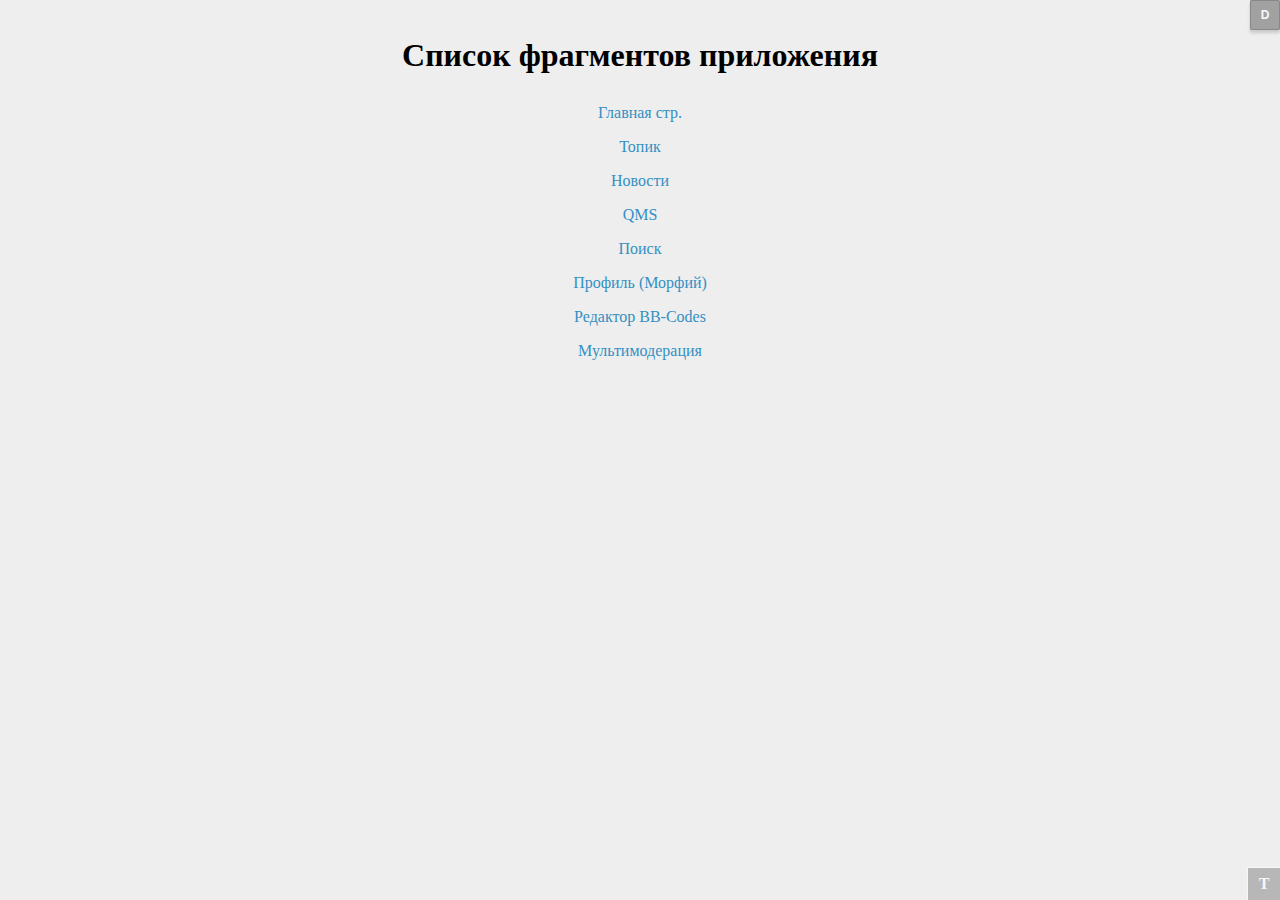
<file: index.html>
<!doctype html>
<html>

	<head>
		<meta http-equiv="content-type" content="text/html; charset=utf-8">
		<meta name="viewport" content="width=device-width, initial-scale=1, user-scalable=no">
		<link rel="stylesheet" type="text/css" href="/fonts/roboto/import.css">
		<link rel="stylesheet" type="text/css" href="/css/material_light.css">
		<script type="text/javascript" src="/js/theme.js"></script>
		<title>Index HTML</title>
	</head>

<style>
	h1 {
		text-align: center;
	}
	ul {
		padding: 0 !important;
		list-style-type: none;
		text-align: center;
	}
	ul li a {
		display: block;
		padding: 0.5rem;
	}
</style>
	<body id="home" class="modification" style="font-family:inherit;">
		<script type="text/javascript" src="/js/less-dev.js"></script>
		<h1>Список фрагментов приложения</h1>
		<ul>
			<li><a href="index.html">Главная стр.</a></li>
			<li><a href="topic.html">Топик</a></li>
			<li><a href="news.html">Новости</a></li>
			<li><a href="qms.html">QMS</a></li>
			<li><a href="search.html">Поиск</a></li>
			<li><a href="profile_morfij.html">Профиль (Морфий)</a></li>
			<li><a href="edit_form.html">Редактор BB-Codes</a></li>
			<li><a href="multimoderation.html">Мультимодерация</a></li>
		</ul>
		
	</body>

</html>
</file>
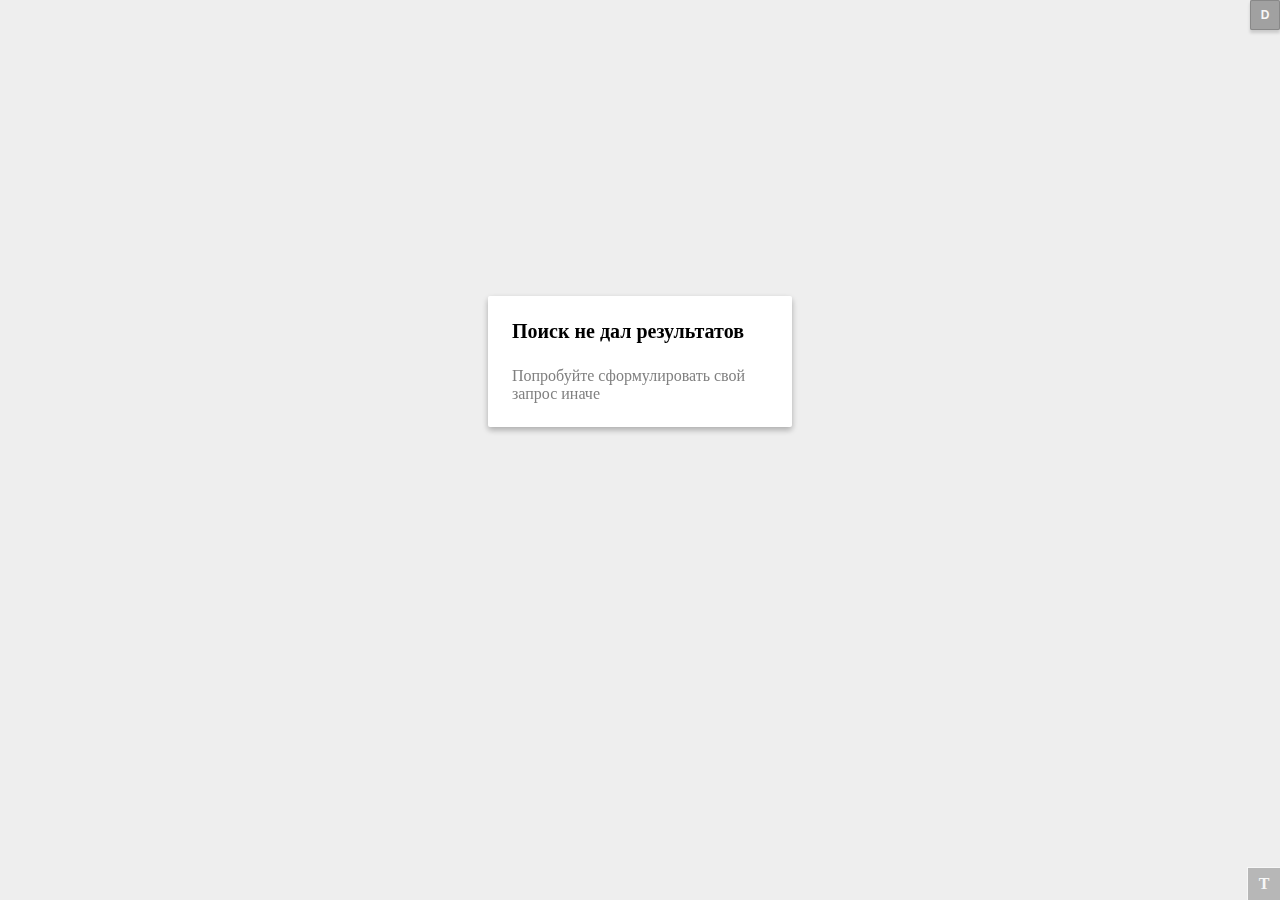
<file: search_no_result.html>
<!doctype html>
<html>

	<head>
		<meta http-equiv="content-type" content="text/html; charset=utf-8">
		<meta name="viewport" content="width=device-width, initial-scale=1, user-scalable=no">
		<link rel="stylesheet" type="text/css" href="/fonts/roboto/import.css">
		<link rel="stylesheet" type="text/css" href="/fonts/flaticons/import.css">
		<link rel="stylesheet" type="text/css" href="/fonts/fontello/import.css">
		<link rel="stylesheet" type="text/css" href="/css/material_light.css">
		<script type="text/javascript" src="/js/theme.js"></script>
		<script type="text/javascript" src="/js/blockeditor.js"></script>
		<script type="text/javascript" src="/js/emoticons.js"></script>
		<title>Поиск (нет результатов)</title>
	</head>

	<body id="no_results" class="modification" style="font-family:inherit;">
        <script type="text/javascript" src="/js/less-dev.js"></script>
		<div style="margin-top:54pt">
			<div class="bad-search-result">
				<h3>Поиск не дал результатов</h3>
				<span>Попробуйте сформулировать свой запрос иначе</span>
			</div>
		</div>
    </body>

</html>
</file>
<file: fonts/roboto/import.css>
@font-face {
	font-family: 'Roboto';
	src: url('Roboto-Regular.ttf');
	font-style: normal;
	font-weight: normal;
}
@font-face {
	font-family: 'Roboto';
	src: url('Roboto-Italic.ttf');
	font-style: italic;
	font-weight: normal;
}
@font-face {
	font-family: 'Roboto';
	src: url('Roboto-BoldItalic.ttf');
	font-style: italic;
	font-weight: bold;
}
@font-face {
	font-family: 'Roboto';
	src: url('Roboto-Bold.ttf');
	font-style: normal;
	font-weight: bold;
}

@font-face {
	font-family: 'Roboto Mono';
	src: url('RobotoMono-Regular.ttf');
	font-style: normal;
	font-weight: normal;
}
</file>
<file: css/material_light.css>
/**
 * MATERIAL STYLE
 * Стиль для неофициального клиента 4PDA
 * Автор: Морфий
*/
HTML {
  font-size: 1rem;
  margin: 0;
  padding: 0;
}
HTML body {
  position: relative;
  font-family: 'Roboto';
  margin: 0.5rem 0 0;
  padding: 0.5rem 0 5rem;
  font-size: 1em;
  font-weight: 1.4;
  overflow-wrap: break-word;
  word-break: break-word;
  white-space: normal;
  overflow: auto;
  color: black;
  box-sizing: border-box;
  background-color: #eee;
}
HTML body.ongpuimg img,
HTML body.ongpuimg .img {
  -webkit-transform: translateZ(0);
  transform: translateZ(0);
}
HTML body ul,
HTML body ol {
  padding-left: 1.5rem;
}
HTML body a {
  cursor: pointer;
  text-decoration: none;
  color: #3490c3;
}
/*
*	PICTURES SIZE
*/
.post_body img,
#thread_form img,
#main img {
  height: auto;
  width: auto;
  max-width: 100%;
}
/*
*         FONT_SIZE
*/
span[style*="font-size:36pt"] {
  font-size: 3.75rem !important;
  line-heigth: 1.4 !important;
}
span[style*="font-size:36pt"] * {
  font-size: inherit !important;
}
span[style*="font-size:24pt"] {
  font-size: 2.55rem !important;
  line-heigth: 1.4 !important;
}
span[style*="font-size:24pt"] * {
  font-size: inherit !important;
}
span[style*="font-size:18pt"] {
  font-size: 1.95rem !important;
  line-heigth: 1.4 !important;
}
span[style*="font-size:18pt"] * {
  font-size: inherit !important;
}
span[style*="font-size:14pt"] {
  font-size: 1.55rem !important;
  line-heigth: 1.4 !important;
}
span[style*="font-size:14pt"] * {
  font-size: inherit !important;
}
span[style*="font-size:12pt"] {
  font-size: 1.35rem !important;
  line-heigth: 1.4 !important;
}
span[style*="font-size:12pt"] * {
  font-size: inherit !important;
}
span[style*="font-size:10pt"] {
  font-size: 1.15rem !important;
  line-heigth: 1.4 !important;
}
span[style*="font-size:10pt"] * {
  font-size: inherit !important;
}
span[style*="font-size:8pt"] {
  font-size: 0.95rem !important;
  line-heigth: 1.4 !important;
}
span[style*="font-size:8pt"] * {
  font-size: inherit !important;
}
/*
*         POST_BLOCK
*/
.post-block {
  display: block;
}
.post-block.quote,
.post-block.code,
.post-block.hidden,
.post-block.spoil {
  display: block;
  padding: 0.5rem 0.625rem;
  margin: 0.5rem 0;
  border-radius: 0.125rem;
}
.post-block.quote > .block-title,
.post-block.code > .block-title,
.post-block.hidden > .block-title,
.post-block.spoil > .block-title {
  font-weight: bold;
  font-style: italic;
}
.post-block.quote > .block-body,
.post-block.code > .block-body,
.post-block.hidden > .block-body,
.post-block.spoil > .block-body {
  margin-top: 0.5rem;
}
.post-block.quote {
  position: relative;
  background: rgba(218, 241, 255, 0.8);
}
.post-block.quote > .block-title {
  color: #3085b3;
}
.post-block.quote > .block-title:empty {
  margin-left: 0;
}
.post-block.quote > .block-title:empty:before {
  content: 'Цитата';
}
.post-block.quote > .block-title a[title="Перейти к сообщению"] {
  float: left;
  margin: -0.5rem 0.25rem 0 -0.25rem !important;
  opacity: 0.8;
}
.post-block.quote > .block-title a[title="Перейти к сообщению"]:before {
  background: #3085b3;
}
.post-block.quote > .block-title a[title="Ссылка "] {
  margin: 0 0.5rem;
  box-sizing: border-box;
  color: #3490c3;
  border-bottom: 1px solid #99c8e1;
}
.post-block.quote > .block-body {
  color: rgba(0, 15, 23, 0.9);
}
.post-block.code {
  position: relative;
  padding: 0;
  overflow: hidden;
  background: rgba(252, 245, 220, 0.8);
}
.post-block.code .line {
  display: block;
  min-height: 1.375rem;
}
.post-block.code .num-wrap,
.post-block.code .num-pre {
  position: absolute;
  width: 2rem;
  padding: 0 0.5rem 0 0;
  text-align: right;
  font-family: 'roboto mono';
  font-size: 0.875rem;
  line-height: 1.375rem;
  white-space: pre;
  color: rgba(105, 87, 26, 0.65);
  -webkit-user-select: none;
}
.post-block.code .num-wrap {
  left: 0;
}
.post-block.code .num-pre {
  left: 0;
  top: 2.5rem;
  bottom: 0;
}
.post-block.code[wraptext="wrap"] .num-wrap {
  dispaly: inline-block;
}
.post-block.code[wraptext="wrap"] .num-pre {
  display: none;
}
.post-block.code[wraptext="pre"] > .block-body {
  overflow-wrap: normal;
  word-break: normal;
  white-space: pre;
}
.post-block.code[wraptext="pre"] .num-wrap {
  display: none;
}
.post-block.code[wraptext="pre"] .num-pre {
  display: block;
}
.post-block.code .toggle-btn {
  position: absolute;
  padding: 0.5rem;
  right: 0;
  top: 0;
  cursor: pointer;
}
.post-block.code .toggle-btn span {
  display: none;
  font-weight: bold;
  color: rgba(75, 58, 0, 0.75);
}
.post-block.code .toggle-btn:before {
  content: '';
  display: block;
  width: 1.5rem;
  height: 1.5rem;
  background: url('/img/src/wrap_text.svg') center no-repeat;
  background-size: 1.5rem;
}
.post-block.code > .block-title {
  margin: 0 3rem 0 0;
  padding: 0.5rem 0.5rem 0.75rem 0.625rem;
  color: rgba(75, 58, 0, 0.75);
}
.post-block.code > .block-title:before {
  content: 'Код';
}
.post-block.code > .block-body {
  padding: 0;
  margin: 0 0.5rem 0.5rem 2.5rem;
  overflow-x: auto;
  white-space: pre-wrap;
  font-size: 1rem;
  line-height: 1.375rem;
  -webkit-tab-size: 4;
  tab-size: 4;
  color: rgba(38, 29, 0, 0.85);
  background: linear-gradient(rgba(241, 234, 210, 0.806) 1.375rem, transparent 1.375rem);
  background-size: 2.75rem 2.75rem;
}
.post-block.code.box > .block-title:before {
  content: 'Развернуть Код';
}
.post-block.code.box > .block-body {
  max-height: 9.5rem;
  overflow: hidden;
}
.post-block.code.unbox > .block-title:before {
  content: 'Свернуть Код';
}
.post-block.hidden {
  background: rgba(0, 0, 0, 0.05);
}
.post-block.hidden > .block-title {
  color: rgba(0, 0, 0, 0.715);
}
.post-block.hidden > .block-title:before {
  content: 'Скрытый текст: ';
}
.post-block.hidden > .block-title:empty:before {
  content: 'Скрытый текст';
}
.post-block.hidden > .block-body a {
  color: #3490c3;
}
.post-block.spoil {
  position: relative;
  padding: 0;
  overflow: hidden;
  box-sizing: border-box;
  background: rgba(128, 128, 128, 0.1);
}
.post-block.spoil:before,
.poll .hidetop B:before {
  position: absolute;
  left: 0.625rem;
  top: 0.875rem;
  font-size: 1em;
  content: '';
  height: 0.625em;
  width: 0.625em;
  margin: 0 0.75rem 0 0.25rem;
  box-sizing: border-box;
  border-top: 0.125em solid;
  border-left: 0.125em solid;
  -webkit-transition: 0.3s ease;
  transition: 0.3s ease;
}
.post-block.spoil > .block-title {
  padding: 0.5rem 0.75rem 0.5rem 2.25rem;
  font-style: normal;
  color: white;
  font-size: 1rem;
  overflow: hidden;
}
.post-block.spoil > .block-title:empty:after {
  position: relative;
  display: inline;
  content: 'Спойлер';
}
.post-block.spoil > .block-title * {
  color: inherit !important;
  font-size: 1rem !important;
  line-height: 1.4 !important;
  font-style: normal !important;
}
.post-block.spoil > .block-body {
  padding: 0.75rem;
  margin: 0;
  box-sizing: border-box;
}
.post-block.spoil > .block-body .spoil.open {
  margin: 0.5rem 0;
}
.post-block.spoil > .block-body .spoil.open > .block-body {
  padding-right: 0;
}
.post-block.spoil.close:before,
.poll .hidetop.close B:before {
  -webkit-transform: rotate(-135deg) translate(0.125rem, 0.125rem);
  transform: rotate(-135deg) translate(0.125rem, 0.125rem);
  border-top-color: white;
  border-left-color: white;
}
.post-block.spoil.close > .block-title {
  background: #3490c3;
}
.post-block.spoil.close > .block-body {
  display: none;
}
.post-block.spoil.open:before,
.poll .hidetop.open B:before {
  -webkit-transform: rotate(45deg) translate(0.125rem, 0.125rem);
  transform: rotate(45deg) translate(0.125rem, 0.125rem);
  border-top-color: #666666;
  border-left-color: #666666;
}
.post-block.spoil.open .open {
  background: white;
}
.post-block.spoil.open .open .open {
  background: rgba(128, 128, 128, 0.1);
}
.post-block.spoil.open .open .open .open {
  background: white;
}
.post-block.spoil.open .open .open .open .open {
  background: rgba(128, 128, 128, 0.1);
}
.post-block.spoil.open .open .open .open .open .open {
  background: white;
}
.post-block.spoil.open .open .open .open .open .open .open {
  background: rgba(128, 128, 128, 0.1);
}
.post-block.spoil.open .open .open .open .open .open .open .open {
  background: white;
}
.post-block.spoil.open > .block-title {
  color: #666666;
  margin: 0;
}
/*
*	ADM TAGS
*/
.post-block.cur > .block-title {
  background: #009600;
}
.post-block.mod > .block-title {
  background: #0096e1;
}
.post-block.ex > .block-title {
  background: #e14628;
}
.post-block.cur,
.post-block.mod,
.post-block.ex {
  margin: 1rem 0;
  display: table;
  width: 100%;
  min-height: 5rem;
  overflow: hidden;
  border-radius: 0.125rem;
}
.post-block.cur > .block-title,
.post-block.mod > .block-title,
.post-block.ex > .block-title {
  display: table-cell;
  vertical-align: middle;
  color: white;
  width: 5rem;
  text-align: center;
  height: 100%;
  font-size: 3rem;
  border-radius: 0;
}
.post-block.cur > .block-body,
.post-block.mod > .block-body,
.post-block.ex > .block-body {
  display: table-cell;
  vertical-align: middle;
  text-align: left;
  padding: 0.5rem;
  height: 100%;
  margin: 0;
  background: #f2f2f2;
  background: rgba(128, 128, 128, 0.1);
}
/*
*	PANEL
*/
.panel {
  text-align: center;
}
.panel .navi {
  display: block;
  margin: 0;
  padding: 0;
}
.panel .navi .button {
  display: inline-block;
  padding: 0.75rem 6%;
  margin: 0 -0.1rem;
  vertical-align: middle;
  text-decoration: none !important;
  color: gray;
  font-weight: bold;
  text-align: center;
}
.panel .navi .button span {
  text-transform: uppercase;
}
.panel .navi .button.disable {
  color: #d6d6d6;
}
.panel .navi.bottom {
  width: 100%;
}
.panel .topic_title_post {
  margin: 1rem 0;
}
.panel .topic_title_post a {
  display: block;
  padding: 0.7rem 1rem;
  text-decoration: none;
}
.panel .topic_title_post a span {
  color: gray;
}
.panel .topic_title_post a span.name {
  display: block;
  font-weight: bold;
}
.panel .topic_title_post a span.comma {
  display: none;
}
.panel.bottom .topic_title_post {
  display: none;
}
.panel .who {
  margin: 1rem 0;
}
.panel .who #viewers,
.panel .who #writers {
  display: inline-block;
  margin: 0 -0.2rem 0 0;
  padding: 0.7rem 1rem;
  font-weight: bold;
  text-transform: uppercase;
  color: gray;
  cursor: pointer;
}
/*
*	HIDETOP,
*	HIDEMAIN
*/
.hat {
  background: white;
}
.hat .hidetop {
  position: relative;
  padding: 0.375rem;
  text-align: center;
}
.hat .hidetop > input {
  position: absolute;
  top: 0;
  left: 0;
  opacity: 0;
  width: 100%;
  height: 100%;
  box-sizing: border-box;
}
.hat .hidetop b,
.hat .hidetop b:before,
.hat .hidetop b:after {
  pointer-events: none;
}
.hat .hidetop span {
  display: none;
}
@media screen and (min-width: 50rem) {
  .post_container .hat .hidetop {
    margin-left: 12rem;
    line-height: 12rem;
  }
  .post_container .hat .hidetop.open {
    line-height: 1.4;
  }
}
.post_container .hat .hidetop B:after {
  content: "ШАПКУ";
}
.post_container .hat .hidetop.close B:before {
  content: 'ПОКАЗАТЬ';
  margin-right: 0.3125rem;
}
.post_container .hat .hidetop.open B:before {
  content: 'СКРЫТЬ';
  margin-right: 0.3125rem;
}
@media screen and (min-width: 50rem) {
  .post_container .hat .hidemain .post_body {
    margin-top: 0.75rem;
  }
}
.post_container .hat .hidemain .post-body {
  color: black !important;
}
.poll .hidetop {
  padding: 0.5rem 0;
}
.poll .hidetop.close B:before {
  border-top-color: #666666;
  border-left-color: #666666;
}
.poll .hidetop B:after {
  content: "ОПРОС";
}
/*
*	POLL
*/
.poll {
  margin: 0.5rem;
  box-sizing: border-box;
  border-radius: 0.125rem;
  background: white;
  -webkit-box-shadow: 0 1px 3px rgba(0, 0, 0, 0.1), 0 1px 2px rgba(0, 0, 0, 0.2);
  box-shadow: 0 1px 3px rgba(0, 0, 0, 0.1), 0 1px 2px rgba(0, 0, 0, 0.2);
}
.poll .hidemain FORM {
  overflow: hidden;
}
.poll .hidemain FORM .poll_title {
  padding: 0.5rem;
  text-align: center;
}
.poll .hidemain FORM .poll_title span {
  font-size: 1.25rem;
  font-weight: bold;
}
.poll .hidemain FORM .poll_body {
  overflow: hidden;
}
.poll .hidemain FORM .poll_body .poll_theme {
  margin: 0.75rem;
}
.poll .hidemain FORM .poll_body .poll_theme .theme_title {
  margin: 0.5rem 0;
}
.poll .hidemain FORM .poll_body .poll_theme .theme_title span {
  font-weight: bold;
}
@media screen and (min-width: 50rem) {
  .poll .hidemain FORM .poll_body .poll_theme .items.voted .item {
    display: table;
    width: 100%;
  }
}
.poll .hidemain FORM .poll_body .poll_theme .items .item {
  position: relative;
  display: block;
  padding: 0.5rem;
}
.poll .hidemain FORM .poll_body .poll_theme .items .item input {
  display: none;
}
.poll .hidemain FORM .poll_body .poll_theme .items .item input + .icon {
  display: inline-block;
  position: relative;
  height: 1rem;
  width: 1rem;
  margin-right: 1rem;
  vertical-align: middle;
  overflow: hidden;
  border: 0.125rem solid #808080;
  background: white;
}
.poll .hidemain FORM .poll_body .poll_theme .items .item .radiobutton + .icon {
  border-radius: 1rem;
}
.poll .hidemain FORM .poll_body .poll_theme .items .item .radiobutton + .icon:before {
  position: absolute;
  content: '';
  display: inline-block;
  height: 1rem;
  width: 1rem;
  border-radius: 100%;
  background: #3490c3;
  -webkit-transition: -webkit-transform 0.3s;
  transition: transform 0.3s;
  -webkit-transform: scale(0, 0);
  transform: scale(0, 0);
}
.poll .hidemain FORM .poll_body .poll_theme .items .item .radiobutton:checked + .icon {
  border-color: #3490c3;
}
.poll .hidemain FORM .poll_body .poll_theme .items .item .radiobutton:checked + .icon:before {
  -webkit-transform: scale(0.65, 0.65);
  transform: scale(0.65, 0.65);
}
.poll .hidemain FORM .poll_body .poll_theme .items .item .checkbox + .icon {
  border-radius: 0.125rem;
}
.poll .hidemain FORM .poll_body .poll_theme .items .item .checkbox + .icon:before {
  content: '';
  position: absolute;
  display: inline-block;
  height: 0.75rem;
  width: 0.375rem;
  border-bottom: 0.15625rem solid white;
  border-right: 0.15625rem solid white;
  -webkit-transition: -webkit-transform 0.3s;
  transition: transform 0.3s;
  -webkit-transform: rotate(45deg) translate(0.125rem, -0.1875rem) scale(0, 0);
  transform: rotate(45deg) translate(0.125rem, -0.1875rem) scale(0, 0);
}
.poll .hidemain FORM .poll_body .poll_theme .items .item .checkbox:checked + .icon {
  background: #3490c3;
  border-color: #3490c3;
}
.poll .hidemain FORM .poll_body .poll_theme .items .item .checkbox:checked + .icon:before {
  -webkit-transform: rotate(45deg) translate(0.125rem, -0.1875rem) scale(1, 1);
  transform: rotate(45deg) translate(0.125rem, -0.1875rem) scale(1, 1);
}
.poll .hidemain FORM .poll_body .poll_theme .items .item .name {
  vertical-align: middle;
}
.poll .hidemain FORM .poll_body .poll_theme .items .item .num_votes {
  position: absolute;
  display: inline-block;
  bottom: 0.625rem;
  left: 0.5rem;
  padding: 0 0.375rem;
  z-index: 99;
  opacity: 0.5;
  color: black;
}
.poll .hidemain FORM .poll_body .poll_theme .items .item .range {
  position: relative;
  margin-top: 0.25rem;
}
.poll .hidemain FORM .poll_body .poll_theme .items .item .range:before {
  content: '';
  position: absolute;
  display: block;
  height: 1.5rem;
  width: 100%;
  border-radius: 0.125rem;
  background: rgba(130, 130, 130, 0.1);
}
.poll .hidemain FORM .poll_body .poll_theme .items .item .range .range_bar {
  display: block;
  height: 1.5rem;
  border-radius: 0.125rem;
  background: #438db6;
}
.poll .hidemain FORM .poll_body .poll_theme .items .item .range .value {
  position: absolute;
  right: 0.3125rem;
  margin-top: -1.4rem;
}
@media screen and (min-width: 50rem) {
  .poll .hidemain FORM .poll_body .poll_theme .items.voted .item {
    display: table;
    padding: 0.5rem;
    width: 98%;
  }
  .poll .hidemain FORM .poll_body .poll_theme .items.voted .item .name {
    display: table-cell;
    width: 50%;
  }
  .poll .hidemain FORM .poll_body .poll_theme .items.voted .item .num_votes {
    bottom: 50%;
    left: auto;
    margin-bottom: -0.625rem;
  }
  .poll .hidemain FORM .poll_body .poll_theme .items.voted .item .range {
    display: table-cell;
    width: 50%;
    vertical-align: middle;
  }
}
.poll .hidemain FORM .votes_info {
  margint-top: 0.75rem;
  text-align: center;
}
.poll .hidemain FORM .buttons {
  text-align: center;
  margin: 0.5rem;
  color: #808080;
}
.poll .hidemain FORM .buttons .button {
  padding: 0.5rem;
  cursor: pointer;
  font-size: 1rem;
  font-weight: bold;
  text-transform: uppercase;
  color: #3490c3;
  border: none;
  outline: none;
  background: none;
}
/*
*	POST LIST
*/
.posts_list {
  margin: 1rem 0;
  padding: 0;
}
.post_container {
  position: relative;
  clear: both;
  margin: 0.5rem;
  padding: 0.75rem 0.75rem 0;
  border-radius: 0.125rem;
  background: white;
  -webkit-box-shadow: 0 1px 3px rgba(0, 0, 0, 0.1), 0 1px 2px rgba(0, 0, 0, 0.2);
  box-shadow: 0 1px 3px rgba(0, 0, 0, 0.1), 0 1px 2px rgba(0, 0, 0, 0.2);
  z-index: 98;
}
.post_container.active {
  margin-top: 3rem;
}
.post_container.active:after {
  content: 'Новые сообщения';
  font-weight: bold;
  position: absolute;
  top: -2.125rem;
  left: 50%;
  width: 10rem;
  margin-left: -5rem;
  display: block;
  text-align: center;
  color: #838383;
  background-color: #eee;
}
.post_container.active:before {
  content: '';
  position: absolute;
  top: -1.5rem;
  left: 0;
  right: 0;
  display: block;
  border-top: 1px solid #c6c6c6;
}
/*
*	POST HEADER
*/
.post_header {
  display: block;
  position: relative;
  min-height: 4rem;
  -webkit-user-select: none;
  user-select: none;
}
@media screen and (min-width: 50rem) {
  .post_header {
    float: left;
    padding: 1.5rem 0 0;
    width: 12rem;
    text-align: center;
  }
}
.post_header[title*="Просмотреть репутацию"] {
  color: #000 !important;
  text-decoration: underline !important;
}
.post_header .header_wrapper .avatar {
  float: left;
  margin: 0 0.75rem 0 0;
}
@media screen and (min-width: 50rem) {
  .post_header .header_wrapper .avatar {
    float: none;
    margin: 0.5rem 0;
    padding: 0;
  }
}
.post_header .header_wrapper .avatar.disable {
  margin: 0.25rem 0 0;
  overflow: hidden;
}
@media screen and (max-width: 50rem) {
  .post_header .header_wrapper .avatar.disable {
    height: 4rem;
    margin: 0 0.1875rem 0 0;
  }
}
.post_header .header_wrapper .avatar.disable .img {
  display: none;
}
.post_header .header_wrapper .avatar.circle .img {
  overflow: hidden;
  border-radius: 3.75rem;
}
.post_header .header_wrapper .avatar .img {
  display: block;
  position: relative;
  width: 4rem;
  height: 4rem;
  margin: 0 auto;
  padding: 0;
  border-radius: 0.125rem;
  background-position: center;
  background-size: contain;
  background-repeat: no-repeat;
}
.post_header .header_wrapper .avatar .img[style*="av.png"] {
  opacity: 0.8;
  background-size: 3rem;
  background-color: rgba(138, 138, 138, 0.3);
}
@media screen and (min-width: 50rem) {
}
.post_header .header_wrapper .inf {
  color: #808080;
  line-height: 1.375rem;
}
.post_header .header_wrapper .nick {
  font-size: 1.1875rem;
  color: #404040;
}
@media screen and (min-width: 50rem) {
  .post_header .header_wrapper .nick {
    position: absolute;
    top: 0;
    left: 0;
    right: 0;
    text-align: center;
  }
}
.post_header .header_wrapper .nick.online {
  color: rgba(0, 130, 0, 0.8);
}
.post_header .header_wrapper .nick.curator:before {
  content: 'к';
  display: inline-block;
  position: relative;
  margin-right: 0.25rem;
  font-size: 1rem;
  top: -0.1875rem;
  width: 1rem;
  height: 1rem;
  text-align: center;
  line-height: 0.85em;
  border-radius: 1rem;
  color: white;
  background: rgba(0, 130, 0, 0.8);
}
.post_header .header_wrapper .group {
  position: relative;
  font-size: 0.875rem;
}
.post_header .header_wrapper .group span {
  color: #808080 !important;
  font-weight: normal !important;
}
.post_header .header_wrapper .reputation {
  font-size: 0.875rem;
  font-weight: bold;
}
@media screen and (min-width: 50rem) {
  .post_header .header_wrapper .reputation {
    display: block;
  }
}
.post_header .header_wrapper .reputation span:after {
  content: '★';
  margin-left: 0.1875rem;
  display: inline-block;
}
@media screen and (max-width: 50rem) {
  .post_header .header_wrapper .reputation span:after {
    margin-right: 0.1875rem;
  }
}
.post_header .header_wrapper .date-link {
  font-size: 0.875rem;
  color: #808080 !important;
}
@media screen and (max-width: 50rem) {
  .post_header .header_wrapper .date-link {
    display: inline-block;
  }
}
.post_header .header_wrapper .date-link .link {
  display: none;
}
.post_header .header_wrapper .menu {
  display: block;
  position: relative;
  margin: 0 auto;
  width: 2rem;
  height: 2rem;
  text-align: center;
  background-image: url('/img/src/more.svg');
  background-position: center;
  bacground-repeat: no-repeat;
  background-size: 1.625rem;
  cursor: pointer;
}
@media screen and (max-width: 50rem) {
  .post_header .header_wrapper .menu {
    position: absolute;
    right: -0.375rem;
    top: -0.375rem;
    -webkit-transform: rotate(90deg);
    transform: rotate(90deg);
  }
}
.post_header .header_wrapper .menu span {
  display: none;
}
/*
*	POST_BODY
*/
.post_body,
#multimoderation > form {
  position: relative;
  display: block;
  margin: 0.75rem 0;
  font-size: 1rem;
  text-align: left;
  background-clip: padding-box;
}
@media screen and (min-width: 50rem) {
  .post_body,
  #multimoderation > form {
    margin: 0 0 0.75rem 13rem;
  }
}
.post_body table[id*="ipb-attach"] *,
#multimoderation > form table[id*="ipb-attach"] * {
  display: inline-block;
  margin: 0;
  padding: 0;
  text-decoration: none;
}
.post_body table[id*="ipb-attach"] * .attach,
#multimoderation > form table[id*="ipb-attach"] * .attach {
  margin-bottom: 0.2rem;
}
.post_body img[src*="folder_mime_types"],
#multimoderation > form img[src*="folder_mime_types"],
.post_body img[alt="Прикрепленный файл"],
#multimoderation > form img[alt="Прикрепленный файл"] {
  display: none;
}
.post_body a,
#multimoderation > form a {
  color: #3490c3;
  text-decoration: none;
}
.post_body a[data-rel="lyteframe"],
#multimoderation > form a[data-rel="lyteframe"],
.post_body a.sp_img,
#multimoderation > form a.sp_img {
  display: inline-block;
  margin: 0.25rem 0;
}
.post_body a[data-rel="lyteframe"]:before,
#multimoderation > form a[data-rel="lyteframe"]:before,
.post_body a.sp_img:before,
#multimoderation > form a.sp_img:before {
  display: inline-block;
  width: 1.5rem;
  height: 1.5rem;
  margin-right: 0.3rem;
  content: '';
  background-image: url('/img/src/attach.svg');
  background-repeat: no-repeat;
  background-size: 1.5rem;
  vertical-align: middle;
}
.post_body font,
#multimoderation > form font {
  font-size: 0.875rem !important;
}
.post_body font > *,
#multimoderation > form font > * {
  opacity: 0.7 !important;
}
.post_body font *,
#multimoderation > form font * {
  font-size: inherit;
  color: #4d4d4d;
}
.post_body font a[title="Перейти к сообщению"],
#multimoderation > form font a[title="Перейти к сообщению"] {
  font-size: 0.625rem;
}
.post_body font a[title="Ссылка"],
#multimoderation > form font a[title="Ссылка"] {
  color: #3490c3;
}
.post_body .edit,
#multimoderation > form .edit {
  display: block;
  font-size: 0.875rem !important;
  font-style: italic;
  color: #808080;
}
.post_body .post-edit-reason,
#multimoderation > form .post-edit-reason {
  display: inline-block;
  font-size: 0.9375rem;
  margin-top: 0.3rem;
  font-weight: bold;
  color: #808080;
  text-align: left;
}
.post_body span[style="font-family:monospace"],
#multimoderation > form span[style="font-family:monospace"] {
  font-family: 'roboto mono', monospace !important;
  font-size: 1rem;
}
.post_body .post-block.code > .block-body:before,
#multimoderation > form .post-block.code > .block-body:before {
  content: '';
}
a[title="Перейти к сообщению"] {
  position: relative;
  display: inline-block;
  margin: 0 -0.1875rem 0 0;
  top: 0.375rem;
  width: 1.5rem;
  height: 1.5rem;
}
a[title="Перейти к сообщению"] img {
  display: none;
}
a[title="Перейти к сообщению"]:before {
  position: absolute;
  content: '';
  display: inline-block;
  top: 0.25rem;
  left: 0.25rem;
  width: 1rem;
  height: 1rem;
  border-radius: 1rem;
  background: #3490c3;
  overflow: visible;
}
a[title="Перейти к сообщению"]:after {
  position: absolute;
  display: inline-block;
  box-sizing: border-box;
  content: '';
  top: 0.490625rem;
  left: 0.5625rem;
  width: 0.5rem;
  height: 0.5rem;
  border-top: 0.1875rem solid white;
  border-left: 0.1875rem solid white;
  -webkit-transform: rotate(-45deg);
  transform: rotate(-45deg);
}
div[data-post] > a {
  position: absolute;
  left: 0;
  right: 0;
  margin-top: 0;
}
#preview .post_body {
  margin-left: 0.7rem;
}
/*
 *	POST_FOOTER
*/
.post_footer,
.s_post_footer {
  display: block;
  overflow: hidden;
  position: relative;
  clear: both;
  font-size: 0.625rem;
  margin: 0 -0.25rem;
  padding: 0 0 0.25rem;
  text-align: center;
  -webkit-user-select: none;
  user-select: none;
}
.post_footer ~ br {
  display: none;
}
.post_footer .button {
  display: inline-block;
  height: 1.25rem;
  padding: 0.5rem;
  vertical-align: middle;
  font-size: 0.875rem;
  line-height: 1.25rem;
  font-weight: bold;
  text-align: center;
  text-decoration: none;
  text-transform: uppercase;
  color: #808080;
  cursor: pointer;
}
.post_footer .button.claim,
.post_footer .button.quote,
.post_footer .button.nick {
  float: left;
}
.post_footer .button.vote {
  color: white;
  opacity: 0.7;
}
.post_footer .button.vote.good {
  color: #297b29;
}
.post_footer .button.vote.bad {
  color: #c85b5b;
}
.post_footer .button.edit,
.post_footer .button.delete {
  float: right;
}
@media screen and (max-width: 50rem) {
  .post_footer .button.claim,
  .post_footer .button.edit,
  .post_footer .button.delete {
    display: none;
  }
  .post_footer .button.quote {
    float: right;
  }
}
@media screen and (max-width: 400px) {
  .post_footer .button {
    min-width: 2rem;
  }
  .post_footer .button.quote:before {
    content: 'Цит';
  }
  .post_footer .button.nick:before {
    content: 'Ник';
  }
  .post_footer .button.vote span,
  .post_footer .button.nick span,
  .post_footer .button.quote span {
    display: none;
  }
  .post_footer .button.bad:before {
    content: "–";
    font-size: 1.2rem;
  }
  .post_footer .button.good:after {
    content: "+";
    font-size: 1.2rem;
  }
}
@media screen and (min-width: 401px) {
  .post_footer .button.bad {
    padding-left: 0.7rem;
    padding-right: 0.7rem;
  }
  .post_footer .button.good {
    padding-left: 0.5rem;
    padding-right: 0.5rem;
  }
}
/*
*	SEARCH
*/
.search-results .topic_title_post {
  margin: -0.75rem 0 0 !important;
}
.search-results .topic_title_post a {
  display: block;
  position: relative;
  padding: 0.75rem;
  text-align: center;
  text-decoration: none;
  font-weight: bold;
  color: #808080;
  background: white;
  border-bottom: 1px solid #e6e6e6;
}
.search-results .post_header {
  min-height: 2.2rem;
  padding-top: 0.75rem;
  text-align: center;
}
.search-results .post_header .date {
  border: none;
  color: #808080;
  font-size: 0.875rem;
}
.search-results .post_header .nick span {
  font-weight: bold;
  font-size: 1.125rem;
}
.searchlite {
  color: #FF6A00;
}
.postcolor {
  height: auto !important;
  padding: 0.5rem;
  margin: 0 -0.5rem;
  max-height: 18rem;
}
.signature {
  position: relative;
  font-size: 0.875rem;
  margin: -2rem 0 0;
  background: white;
}
@media screen and (min-width: 50rem) {
  .signature {
    padding: 0.7rem 0;
    border-radius: 0;
    -webkit-box-shadow: none;
    box-shadow: none;
  }
}
.signature:before {
  display: block;
  content: 'Подпись:';
  font-weight: bold;
  color: #808080;
  padding: 0.5rem 0;
}
.s_post_footer {
  padding: 0.5rem;
  font-size: 0.875rem;
  font-weight: normal;
  color: #808080;
  border-top: 1px solid #e6e6e6;
}
.s_post_footer a {
  color: #3490c3;
  text-decoration: none;
}
.s_post_footer ~ .between_messages ~ .topic_title_post ~ .post_header {
  margin-top: 0 !important;
}
.bad-search-result {
  font-size: 1rem;
  position: fixed;
  top: 40%;
  left: 50%;
  width: 19rem;
  margin: 0.5rem;
  margin-left: -9.5rem;
  margin-top: -4rem;
  border-radius: 0.125rem;
  -webkit-box-shadow: 0 3px 6px rgba(0, 0, 0, 0.1), 0 3px 6px rgba(0, 0, 0, 0.2);
  box-shadow: 0 3px 6px rgba(0, 0, 0, 0.1), 0 3px 6px rgba(0, 0, 0, 0.2);
  background: white;
}
.bad-search-result h3 {
  font-size: 1.25rem;
  text-align: left;
  margin: 1.5rem;
}
.bad-search-result span {
  display: block;
  margin: 1.5rem;
  color: #808080;
}
/*
*	QMS
*/
#thread_form {
  margin: 0;
  padding: 0 0.5rem 5rem;
  font-size: 1rem;
}
#thread_form a {
  color: #3490c3;
}
#thread_form .date {
  display: block;
  margin-top: 2.5rem;
  text-align: center;
}
#thread_form .date .text {
  position: relative;
  bottom: 1.2rem;
  display: inline-block;
  padding: 0.5rem;
  font-size: 1.25rem;
  font-style: italic;
  color: gray;
}
#thread_form .list-group-item {
  display: block;
  position: relative;
  text-align: left;
  margin: 0;
  padding: 0;
}
#thread_form .list-group-item .check-item input {
  display: none;
}
#thread_form .list-group-item .check-item .checkbox .icon-check,
#thread_form .list-group-item .check-item .checkbox .icon-uncheck {
  display: none;
}
#thread_form .list-group-item .time {
  display: block;
  margin: 0 0.5rem 0 3rem;
  padding: 0.125rem 0;
  font-size: 0.875rem;
  font-style: italic;
  color: gray;
}
#thread_form .list-group-item .time .read-status.unread.big-dot {
  position: relative;
  display: inline-block;
  width: 0.5rem;
  height: 0.5rem;
  margin-top: -0.125em;
  vertical-align: middle;
  border-radius: 100%;
  background: #b53;
}
#thread_form .list-group-item .avatar-wrap {
  position: absolute;
  top: 0.2rem;
  left: 0;
  display: inline-block;
  width: 2rem;
  max-width: 20vw;
  height: 2rem;
  max-height: 20vw;
  line-height: 2rem;
  text-align: center;
}
#thread_form .list-group-item .avatar-wrap.circle {
  border-radius: 2.5rem;
  overflow: hidden;
}
#thread_form .list-group-item .avatar-wrap .avatar {
  display: inline-block;
  max-width: 2rem;
  max-height: 2rem;
  margin: auto;
  border-radius: 0.125rem;
  overflow: hidden;
  background: #eee;
}
#thread_form .list-group-item strong,
#thread_form .list-group-item strong + br {
  display: none;
}
#thread_form .list-group-item .msg-content {
  position: relative;
  display: inline-block;
  padding: 0.5rem;
  max-width: 75vw;
  margin: 0 0.5rem 0 3rem;
  font-size: 1rem;
  background: white;
  border-radius: 0.5rem;
  -webkit-transition: ease 0.3s background;
  transition: ease 0.3s background;
}
@media screen and (min-width: 50rem) {
  #thread_form .list-group-item .msg-content {
    max-width: 60vw;
  }
}
#thread_form .list-group-item .msg-content a[href*="savepice.ru"] {
  display: block;
}
#thread_form .list-group-item .msg-content font {
  font-size: 0.75rem !important;
}
#thread_form .list-group-item .msg-content:before {
  content: '';
  display: inline-block;
  width: 0.5rem;
  height: 0.5rem;
  position: absolute;
  top: 0;
  left: -0.5rem;
  box-sizing: border-box;
  border: 0.5rem solid;
  border-color: white;
  border-bottom-color: transparent;
  border-left-color: transparent;
  border-right-color: transparent;
  -webkit-transition: ease 0.3s border-color;
  transition: ease 0.3s border-color;
}
#thread_form .list-group-item.our-message {
  text-align: right;
  padding: 0;
}
#thread_form .list-group-item.our-message .check-item {
  left: auto;
  right: 0;
}
#thread_form .list-group-item.our-message .avatar-wrap {
  display: none;
}
#thread_form .list-group-item.our-message .msg-content {
  text-align: left;
  margin: 0;
  margin-left: 3rem;
  margin-right: 0.5rem;
  color: #4d4d4d;
  background: #dddddd;
}
#thread_form .list-group-item.our-message .msg-content:before {
  left: auto;
  right: -0.5rem;
  border-color: #dddddd;
  border-bottom-color: transparent;
  border-right-color: transparent;
  border-left-color: transparent;
}
#thread_form .list-group-item.our-message .msg-content .quote {
  background: rgba(190, 214, 227, 0.8);
}
#thread_form .list-group-item.selected .msg-content {
  background: #c2deed;
}
#thread_form .list-group-item.selected .msg-content:before {
  border-top-color: #c2deed;
}
#thread_form .list-group-item.msgbox.info {
  display: block;
  position: fixed;
  top: 50%;
  left: 50%;
  margin: -2rem 0 0 -9rem;
  padding: 1rem;
  width: 16rem;
  border-radius: 0.125rem;
  z-index: 99;
  background: #e6f2e6;
  -webkit-box-shadow: 0 14px 28px rgba(0, 0, 0, 0.2), 0 10px 10px rgba(0, 0, 0, 0.2);
  box-shadow: 0 14px 28px rgba(0, 0, 0, 0.2), 0 10px 10px rgba(0, 0, 0, 0.2);
}
#thread_form .list-group-item.msgbox.info .icon-close {
  display: inline-block;
  margin: 0;
  padding: 0;
  vertical-align: middle;
}
#thread_form .list-group-item.msgbox.info .icon-close:before {
  margin: 0 0.75rem -0.1em 0;
  font-size: 2rem;
  color: green;
}
@media screen and (max-width: 19rem) {
  #thread_form .list-group-item.msgbox.info {
    width: auto;
    margin: 0;
    left: 1rem;
    right: 1rem;
  }
}
#thread_form .list-group-item + .list-group-item {
  margin-top: 0.3rem;
}
#thread_form .list-group-item + .list-group-item .avatar-wrap,
#thread_form .list-group-item + .list-group-item .msg-content:before {
  display: none;
}
#thread_form .list-group-item.our-message + .list-group-item.our-message {
  margin-top: 0.3rem;
}
#thread_form .list-group-item.our-message + .list-group-item.our-message .avatar-wrap,
#thread_form .list-group-item.our-message + .list-group-item.our-message .msg-content:before {
  display: none;
}
#thread_form .list-group-item.our-message + .list-group-item {
  margin-top: 0.3rem;
}
#thread_form .list-group-item.our-message + .list-group-item .avatar-wrap,
#thread_form .list-group-item.our-message + .list-group-item .msg-content:before {
  display: inline-block;
}
#thread_form .list-group-item + .list-group-item.our-message {
  margin-top: 0.3rem;
}
#thread_form .list-group-item + .list-group-item.our-message .avatar-wrap {
  display: none;
}
#thread_form .list-group-item + .list-group-item.our-message .msg-content:before {
  display: inline-block;
}
#qms[class*="noimages"] .avatar-wrap {
  display: none !important;
}
#qms[class*="noimages"] .msg-content {
  margin-left: 0.5rem !important;
}
#qms[class*="noimages"] .time {
  margin-left: 0.5rem !important;
}
@media screen and (max-width: 14rem) {
  #qms .avatar-wrap {
    display: none !important;
  }
  #qms .msg-content {
    margin-left: 0.5rem !important;
  }
  #qms .time {
    margin-left: 0.5rem !important;
  }
}
/*
 *	NEWS
*/
#news {
  font-size: 1rem;
  margin: 0;
  padding: 0.5rem 0;
}
#news iframe {
  max-width: 100%;
  width: 480px;
  heigt: 360px;
}
@media screen and (max-width: 360px) {
  #news iframe {
    width: 240px;
    height: 160px;
  }
}
@media screen and (max-width: 480px) {
  #news iframe {
    width: 360px;
    height: 240px;
  }
}
#news .wp-caption {
  display: inline-block;
  vertical-align: top;
  margin: 0.5rem;
  max-width: 100%;
}
#news .wp-caption .wp-caption-dt {
  display: block;
}
#news .wp-caption .wp-caption-dd {
  display: block;
  color: #808080;
  font-size: 0.875rem;
}
#news.noimages .container .content a[data-lightbox] {
  display: inline-block;
}
#news.noimages .container .content a[data-lightbox]:before {
  content: 'Изображение';
  display: inline-block;
  padding: 0.5rem;
  font-weight: bold;
}
#news .container {
  margin: 0.5rem;
  border-radius: 0.125rem;
  background: white;
  padding: 0.3rem;
  overflow: hidden;
  color: black;
  -webkit-box-shadow: 0 1px 3px rgba(0, 0, 0, 0.1), 0 1px 2px rgba(0, 0, 0, 0.2);
  box-shadow: 0 1px 3px rgba(0, 0, 0, 0.1), 0 1px 2px rgba(0, 0, 0, 0.2);
}
#news .container .content {
  padding: 0.5rem 0.7rem 0.7rem;
}
#news .container .content a {
  color: #3490c3;
}
#news .container .content .content-box P[style="text-align: justify;"] {
  text-align: left !important;
}
#news .container .content .content-box .eg_tbl {
  font-size: 1rem;
  padding: 0;
  margin: 0;
}
#news .container .content .content-box .eg_tbl ._spacer,
#news .container .content .content-box .eg_tbl .spacer_ {
  display: none;
}
#news .container .content .content-box .eg_tbl * {
  margin: 0;
  padding: 0;
}
#news .container .content .content-box .eg_tbl > li {
  margin: 0;
  padding: 2rem 0;
  border-bottom: 1px solid #e6e6e6;
  background: white;
}
#news .container .content .content-box .eg_tbl > li div h1 {
  margin: 0 0 1rem;
}
@media screen and (max-width: 699px) {
  #news .container .content .content-box .eg_tbl > li div h1 {
    text-align: center;
  }
}
#news .container .content .content-box .eg_tbl > li div p {
  text-align: left;
  margin: 1rem 0;
}
#news .container .content .content-box .eg_tbl > li:last-child {
  border: none;
}
#news .product-detail {
  position: relative;
  display: block;
  padding: 0;
  margin: -0.3rem -0.3rem 0;
  background: #f2f2f2;
  -webkit-box-shadow: 0 1px 3px rgba(0, 0, 0, 0.1), 0 1px 2px rgba(0, 0, 0, 0.2);
  box-shadow: 0 1px 3px rgba(0, 0, 0, 0.1), 0 1px 2px rgba(0, 0, 0, 0.2);
}
@media screen and (min-width: 50rem) {
  #news .product-detail {
    display: table-block;
    margin-bottom: 1rem;
  }
}
#news .product-detail .photo {
  position: relative;
  display: block;
  text-align: center;
  min-height: 3.5rem;
}
@media screen and (min-width: 50rem) {
  #news .product-detail .photo {
    display: table-cell;
    vertical-align: middle;
    width: 50%;
  }
}
#news .product-detail .photo img {
  display: block;
  width: 100% !important;
  height: auto !important;
}
#news .product-detail .photo .label {
  position: absolute;
  display: block;
  top: 0;
  right: 0;
  left: 0;
  padding: 0.5rem;
  text-decoration: none;
  font-size: 1rem;
  color: rgba(255, 255, 255, 0.7) !important;
  background: rgba(0, 0, 0, 0.3);
}
#news .product-detail .photo .label.orange {
  color: orange !important;
}
#news .product-detail .photo .label i:before {
  color: white !important;
}
#news .product-detail .description {
  position: relative;
  display: block;
  margin: 0;
  padding: 1px 1rem;
  border-top: 1px solid #eee;
}
@media screen and (min-width: 50rem) {
  #news .product-detail .description {
    padding: 0 1rem;
    border: none;
    position: static;
    display: table-cell;
    vertical-align: top;
  }
}
#news .product-detail .description h1 {
  margin-top: 2rem;
  font-size: 1.25rem;
  color: #4d4d4d;
}
#news .product-detail .description .info-holder {
  display: block;
  color: #b3b3b3;
}
#news .product-detail .description .info-holder .date {
  position: absolute;
  top: -0.6875rem;
  right: 0;
  height: 1.375rem;
  padding: 0 0.5rem;
  text-align: center;
  box-sizing: border-box;
  color: white;
  background: #3490c3;
}
@media screen and (min-width: 50rem) {
  #news .product-detail .description .info-holder .date {
    top: auto;
    bottom: -0.6875rem;
  }
}
#news .product-detail .description .info-holder .date:before {
  position: absolute;
  left: -1.328125rem;
  display: inline-block;
  content: '';
  border: 0.6875rem solid transparent;
  border-right: 0.6875rem solid #3490c3;
}
#news .product-detail .description .info-holder .name {
  position: absolute;
  right: 1rem;
  bottom: 0.5rem;
  display: block;
  font-size: 0.75rem;
  text-align: right;
  font-style: italic;
}
@media screen and (min-width: 50rem) {
  #news .product-detail .description .info-holder .name {
    right: auto;
    text-align: left;
  }
}
#news .product-detail .description .info-holder .name a {
  text-decoration: none;
  color: black;
}
#news .product-detail .description .more-box .number {
  position: absolute;
  top: -1.5rem;
  display: block;
  text-align: center;
  border-radius: 3rem;
  font-weight: bold;
  width: 3rem;
  height: 3rem;
  line-height: 3rem;
  font-size: 1.125rem;
  text-decoration: none;
  color: white !important;
  background: #3490c3;
  -webkit-box-shadow: 0 0.125rem 0.3rem rgba(0, 0, 0, 0.25);
  box-shadow: 0 0.125rem 0.3rem rgba(0, 0, 0, 0.25);
}
@media screen and (min-width: 50rem) {
  #news .product-detail .description .more-box .number {
    top: auto;
    bottom: -1.5rem;
    left: 1rem;
  }
}
#news .product-detail .description .more-box .meta {
  display: block;
  margin-bottom: 2rem;
  font-size: 0.75rem;
}
#news .product-detail .description .more-box .meta a {
  color: #3490c3 !important;
  text-decoration: none;
}
#news BLOCKQUOTE {
  display: block;
  padding: 0;
  margin: 1rem 0;
  overflow: hidden;
  text-align: left !important;
  border-radius: 0.125rem;
  background: rgba(229, 246, 255, 0.85);
}
#news BLOCKQUOTE:before {
  content: 'Цитата';
  font-weight: bold;
  font-style: italic;
  color: rgba(0, 48, 76, 0.75);
  padding: 0.3rem 0.5rem;
  display: block;
}
#news BLOCKQUOTE p {
  padding: 0.5rem;
  margin: 0;
}
#news BLOCKQUOTE H3 {
  text-align: left;
  color: #333333;
}
#news .btn.iblock {
  display: inline-block;
  position: relative;
  margin: 0.5rem 0;
  padding: 0.5rem 1rem;
  text-decoration: none !important;
  vertical-align: middle;
  border-radius: 0.125rem;
  outline: 0;
  color: white !important;
  background: #3490c3;
}
#news .btn.nomargin {
  margin: 0;
}
#news .btn.rounded {
  border-radius: 0.125rem;
}
#news .btn.noborder {
  border: 0;
}
#news .btn.big {
  font-size: 1rem;
}
#news .btn.cancel {
  background: #03a9f4;
}
#news .btn.orange {
  background: #fb8c00;
}
#news .btn.green {
  background: #4caf50;
}
#news .btn.gray {
  background: #9e9e9e;
}
#news .btn.white {
  background: black;
  color: white;
}
#news .review-bottom-informer {
  display: block;
  padding: 0;
  margin: 0.5rem auto;
  background: white;
}
@media screen and (min-width: 50rem) {
  #news .review-bottom-informer {
    text-align: center;
  }
}
#news .review-bottom-informer .item {
  display: block;
  text-align: center;
  margin: 0.5rem;
  border-radius: 0.125rem;
  padding: 0.5rem;
  text-decoration: none !important;
  background: #b3b3b3;
  -webkit-box-shadow: 0 1px 3px rgba(0, 0, 0, 0.1), 0 1px 2px rgba(0, 0, 0, 0.2);
  box-shadow: 0 1px 3px rgba(0, 0, 0, 0.1), 0 1px 2px rgba(0, 0, 0, 0.2);
}
@media screen and (min-width: 50rem) {
  #news .review-bottom-informer .item {
    display: inline-block;
    width: 13rem;
    height: 6.5rem;
    vertical-align: top;
  }
}
#news .review-bottom-informer .item .title {
  display: block;
  text-align: center;
  font-size: 2rem;
  padding: 0.5rem;
  color: white;
}
#news .review-bottom-informer .item .title i:before {
  display: inline-block;
  color: white;
}
#news .review-bottom-informer .item .desc {
  display: block;
  color: black;
}
#news .review-bottom-informer .item .desc br {
  display: none;
}
#news h3 {
  text-align: center;
}
#news h3 a {
  text-decoration: none;
  font-size: 1.4em;
  color: #4d4d4d;
}
#news .mlinks {
  display: block;
  overflow: hidden;
  border-radius: 0.125rem;
  -webkit-box-shadow: 0 1px 3px rgba(0, 0, 0, 0.1), 0 1px 2px rgba(0, 0, 0, 0.2);
  box-shadow: 0 1px 3px rgba(0, 0, 0, 0.1), 0 1px 2px rgba(0, 0, 0, 0.2);
}
#news .mlinks.desc {
  display: block;
  margin-bottom: 1rem;
  overflow: hidden;
}
#news .mlinks.desc .mlhead {
  min-height: 4.5rem;
  border-radius: 0.125rem 0.125rem 0 0;
}
#news .mlinks.desc .mlright .mlcell.th {
  position: relative;
}
#news .mlinks.desc .mlright .mlcell.th ~ p {
  display: none;
}
#news .mlinks.desc .mlright br {
  display: none;
}
#news .mlinks.desc .mlscreenshots.mlbody .do-vam {
  border-top: none;
}
#news .mlinks .mlhead,
#news .mlinks.desc .mlright {
  background: #808080;
  border-bottom: 1px solid #e6e6e6;
}
#news .mlinks .mlhead .do-vam > div .mlicon,
#news .mlinks.desc .mlright .do-vam > div .mlicon {
  width: 4rem !important;
  float: left;
  margin: 0.3rem;
  margin-right: 0.5rem;
}
#news .mlinks .mlhead .do-vam > div .mltitle,
#news .mlinks.desc .mlright .do-vam > div .mltitle {
  display: block;
  margin: 0;
  padding: 0.5rem;
  font-size: 1.125rem;
  color: white;
  text-align: left;
}
#news .mlinks .mlhead .do-vam > div .mlauthor,
#news .mlinks.desc .mlright .do-vam > div .mlauthor {
  display: block;
  margin: 0;
  padding: 0.5rem;
  font-size: 1rem;
  font-weight: normal;
  color: #cccccc;
  text-align: left;
}
#news .mlinks .mlhead .do-vam > div .mltbl.platforms,
#news .mlinks.desc .mlright .do-vam > div .mltbl.platforms {
  display: table;
  border-spacing: 0;
  margin: 0;
  width: 101%;
  background: white;
}
#news .mlinks .mlhead .do-vam > div .mltbl.platforms .mlrow,
#news .mlinks.desc .mlright .do-vam > div .mltbl.platforms .mlrow {
  display: table-row;
}
#news .mlinks .mlhead .do-vam > div .mltbl.platforms .mlrow:first-child,
#news .mlinks.desc .mlright .do-vam > div .mltbl.platforms .mlrow:first-child {
  background: #e6e6e6;
}
#news .mlinks .mlhead .do-vam > div .mltbl.platforms .mlrow .mlcell.th,
#news .mlinks.desc .mlright .do-vam > div .mltbl.platforms .mlrow .mlcell.th {
  color: #595959;
}
#news .mlinks .mlhead .do-vam > div .mltbl.platforms .mlrow .mlcell.th,
#news .mlinks.desc .mlright .do-vam > div .mltbl.platforms .mlrow .mlcell.th,
#news .mlinks .mlhead .do-vam > div .mltbl.platforms .mlrow .mlcell,
#news .mlinks.desc .mlright .do-vam > div .mltbl.platforms .mlrow .mlcell {
  position: relative;
  display: table-cell;
  width: 34%;
  padding: 0.5rem 0;
  text-align: center;
}
#news .mlinks .mlhead .do-vam > div .mltbl.platforms .mlrow .mlcell.th:first-child,
#news .mlinks.desc .mlright .do-vam > div .mltbl.platforms .mlrow .mlcell.th:first-child,
#news .mlinks .mlhead .do-vam > div .mltbl.platforms .mlrow .mlcell:first-child,
#news .mlinks.desc .mlright .do-vam > div .mltbl.platforms .mlrow .mlcell:first-child {
  width: 10%;
}
#news .mlinks .mlhead .do-vam > div .mltbl.platforms .mlrow .mlcell.th:nth-child(3),
#news .mlinks.desc .mlright .do-vam > div .mltbl.platforms .mlrow .mlcell.th:nth-child(3),
#news .mlinks .mlhead .do-vam > div .mltbl.platforms .mlrow .mlcell:nth-child(3),
#news .mlinks.desc .mlright .do-vam > div .mltbl.platforms .mlrow .mlcell:nth-child(3) {
  width: 22%;
}
#news .mlinks .mlhead .do-vam > div .mltbl.platforms .mlrow .mlcell.th a,
#news .mlinks.desc .mlright .do-vam > div .mltbl.platforms .mlrow .mlcell.th a,
#news .mlinks .mlhead .do-vam > div .mltbl.platforms .mlrow .mlcell a,
#news .mlinks.desc .mlright .do-vam > div .mltbl.platforms .mlrow .mlcell a {
  text-decoration: none;
  color: #3490c3 !important;
}
#news .mlinks .mlhead .do-vam > div .mldl,
#news .mlinks.desc .mlright .do-vam > div .mldl {
  display: block;
  margin: 0;
  padding: 0.5rem;
  font-size: 1rem;
  font-weight: normal;
  color: #666666;
  background: #e6e6e6;
}
#news .mlinks .mlscreenshots.mlbody {
  display: block;
  padding: 0.5rem;
}
#news .mlinks .screenshots {
  overflow-x: auto;
}
#news .mlinks .screenshots .sc-btn.left,
#news .mlinks .screenshots .sc-btn.right {
  display: none ;
  height: 0.3rem;
  color: white;
}
#news .mlinks .screenshots .sc-content {
  position: relative;
  list-style: none;
  white-space: nowrap;
  margin-top: 0.4rem;
  padding: 0;
}
#news .mlinks .screenshots .sc-content a {
  display: inline-block;
  padding: 0;
  text-decoration: none;
  font-size: 1rem;
}
#news .mlinks .screenshots .sc-content a img {
  display: inline-block;
  max-height: 300px;
  max-width: 100%;
  vertical-align: middle;
}
#news .galContainer {
  display: block;
  position: relative;
  padding: 0;
  overflow-x: auto;
  list-style: none;
  white-space: nowrap;
}
#news .galContainer li {
  display: inline-block;
}
#news .galContainer li a {
  display: inline-block;
  padding: 0;
  text-decoration: none;
  font-size: 1rem;
}
#news .galContainer li a img {
  display: inline-block;
  max-height: 300px;
  max-width: 100%;
  vertical-align: middle;
}
#news .table4site {
  display: block;
  color: black !important;
  overflow-x: auto;
  box-sizing: border-box;
  background: white;
  border-spacing: 0;
  word-break: normal;
  -webkit-box-shadow: 0 1px 3px rgba(0, 0, 0, 0.1), 0 1px 2px rgba(0, 0, 0, 0.2);
  box-shadow: 0 1px 3px rgba(0, 0, 0, 0.1), 0 1px 2px rgba(0, 0, 0, 0.2);
  border-radius: 0.125rem;
}
#news .table4site tbody {
  display: table;
  width: 100%;
}
#news .table4site tbody TR {
  margin: 0;
  bacground: #f7f7f7;
}
#news .table4site tbody TR:nth-child(2n) {
  background: #f2f2f2;
}
#news .table4site tbody TR:last-child {
  border-bottom: none;
}
#news .table4site tbody TR:last-child td {
  border-bottom: none;
}
#news .table4site tbody TR TD {
  margin: -0.2rem !important;
  padding: 1rem 0.5rem;
  box-sizing: border-box;
  border-right: 1px solid #d9d9d9;
  border-bottom: 1px solid #d9d9d9;
}
#news .table4site tbody TR TD:last-child {
  border-right: none;
}
#news .table4site tbody TR TD P {
  margin: 0;
  display: block;
}
#news .table4site tbody TR .icon {
  width: 3.5rem;
  vertical-align: middle;
  text-align: right;
  border: none;
}
#news .table4site tbody TR .icon + td {
  border: none;
}
#news .table4site tbody TR .icon IMG {
  display: inline-block;
  width: 3rem;
  margin: 0 auto;
}
#news .table4site tbody TR .links {
  width: 1%;
  border: none;
}
#news .table4site tbody TR .links p {
  padding: 0 0.5625rem 0 0.2rem;
}
#news .table4site tbody TR .links p:last-child {
  border: none;
}
#news .table4site tbody TR .links p strong {
  diasplay: block;
}
#news .table4site tbody TR .links p strong A {
  display: inline-block;
  position: relative;
  overflow: hidden;
  width: 3rem;
  height: 3.5rem;
  color: transparent;
  background: url('/img/src/home.png');
  background-position: center;
  background-repeat: no-repeat;
  background-size: 2.5rem;
}
#news .table4site tbody TR .links p strong a[href="https://play.google.com/store/apps/details?id=com.clamotty"] {
  background-image: url('/img/src/play_shopping.png');
  background-position: center;
  background-repeat: no-repeat;
  background-size: 2.5rem;
}
#news .mb_source {
  margin: 2rem 0 0;
  font-size: 0.75rem;
}
#news .mb_source + br {
  display: none;
}
#news .mb_source NOINDEX A {
  color: black;
}
#news .materials-box {
  display: block;
  padding: 1rem 0.7rem;
  margin: 0.5rem 0.5rem 1.2rem;
  text-align: center;
  max-width: 75rem;
  -webkit-box-shadow: 0 1px 3px rgba(0, 0, 0, 0.1), 0 1px 2px rgba(0, 0, 0, 0.2);
  box-shadow: 0 1px 3px rgba(0, 0, 0, 0.1), 0 1px 2px rgba(0, 0, 0, 0.2);
  border-radius: 0.125rem;
  background: white;
}
#news .materials-box .box-title {
  display: block;
  font-size: 1.5rem;
  margin: 0 0 1.2rem;
  padding: 0;
  text-align: left;
  color: gray;
}
#news .materials-box .materials-slider {
  position: relative;
  display: block;
  padding: 0;
  overflow-x: auto;
  white-space: nowrap;
}
#news .materials-box .materials-slider .slider-item {
  display: inline-block;
  margin: 0 -0.2rem;
  padding: 0;
  width: 24.5%;
  max-height: 100%;
  font-size: 1rem;
  list-style-type: none;
  text-decoration: none;
  overflow: hidden;
  vertical-align: top;
}
@media screen and (max-width: 50rem) {
  #news .materials-box .materials-slider .slider-item {
    width: 12.5rem;
  }
}
#news .materials-box .materials-slider .slider-item > a {
  display: inline-block;
  margin: 0;
  width: 100%;
}
#news .materials-box .materials-slider .slider-item > a img {
  display: block;
  width: 100%;
  height: auto;
  margin: auto;
}
#news .materials-box .materials-slider .slider-item h3 {
  margin: 0;
  padding: 0.3rem;
  text-align: left;
  white-space: normal;
}
#news .materials-box .materials-slider .slider-item h3 a {
  font-size: 1rem;
  color: #3490c3;
}
#news .page-nav.box {
  display: block;
  margin: 0.7rem 0.5%;
  padding: 0;
  text-align: center;
  font-size: 1.25rem;
}
#news .page-nav.box li {
  display: inline-block;
  width: 48%;
  padding: 0;
  list-style-type: none;
}
#news .page-nav.box li a {
  display: block;
  width: 100%;
  margin: 0;
  padding: 0.7rem 0;
  text-transform: uppercase;
  color: gray !important;
  font-weight: bold;
  text-decoration: none;
}
#news .page-nav.box li a .icon-right-small i,
#news .page-nav.box li a .icon-left-small i {
  display: none;
}
#news .page-nav.box li a .icon-right-small:before,
#news .page-nav.box li a .icon-left-small:before {
  display: inline-block;
  content: '';
  height: 1rem;
  width: 1rem;
  position: relative;
  top: 0;
  margin: 0 1rem;
  box-sizing: border-box;
  border-top: 0.125rem solid gray;
  border-left: 0.125rem solid gray;
}
#news .page-nav.box li a .icon-left-small:before {
  -webkit-transform: rotate(-45deg);
  transform: rotate(-45deg);
}
#news .page-nav.box li a .icon-right-small:before {
  -webkit-transform: rotate(135deg);
  transform: rotate(135deg);
}
#news .comment-box {
  z-index: 10;
  font-size: 1rem;
  display: block;
  padding: 0;
  position: relative;
  margin: 0;
  border-radius: 0.125rem;
  font-weight: normal;
  color: white;
  text-align: left;
}
#news .comment-box > .heading {
  position: relative;
  display: block;
  padding: 0;
  margin: 0;
  text-align: right;
}
#news .comment-box > .heading h2 {
  display: block;
  color: gray;
  text-align: center;
  font-size: 1.5rem;
  box-sizing: border-box;
  padding: 0.3rem;
  margin: 0;
}
#news .comment-box > .heading a {
  display: none;
}
#news .comment-box .comment-list,
#news .comment-box li {
  list-style-type: none;
  padding: 0;
  margin: 0;
}
#news .comment-box .comment-list {
  display: block;
}
#news .comment-box .comment-list .comment-list {
  padding-left: 0.2rem;
}
@media screen and (min-width: 320px) {
  #news .comment-box .comment-list .comment-list {
    padding-left: 0.5rem;
  }
}
@media screen and (min-width: 480px) {
  #news .comment-box .comment-list .comment-list {
    padding-left: 0.7rem;
  }
}
@media screen and (min-width: 640px) {
  #news .comment-box .comment-list .comment-list {
    padding-left: 1rem;
  }
}
@media screen and (min-width: 720px) {
  #news .comment-box .comment-list .comment-list {
    padding-left: 1.2rem;
  }
}
#news .comment-box li {
  display: block;
  text-align: left;
  margin: 0.5rem;
  padding: 0 0 1px;
  word-break: break-word;
  background: white;
  border-radius: 0.125rem;
  -webkit-box-shadow: 0 1px 3px rgba(0, 0, 0, 0.1), 0 1px 2px rgba(0, 0, 0, 0.2);
  box-shadow: 0 1px 3px rgba(0, 0, 0, 0.1), 0 1px 2px rgba(0, 0, 0, 0.2);
}
#news .comment-box li li {
  margin: 0 0 0.5rem;
  padding: 0;
  -webkit-box-shadow: none;
  box-shadow: none;
  border-radius: none;
}
#news .comment-box li > div {
  position: relative;
  margin: 0;
  padding-bottom: 0.5rem;
}
#news .comment-box li .deleted {
  padding: 0;
  margin: 0;
}
#news .comment-box li .deleted .content {
  padding: 0.2rem 0.5rem 0.2rem;
  margin: 0;
  color: #808080;
}
#news .comment-box li .heading {
  display: block;
  margin: 0 0.25rem;
  padding: 0.25rem;
  border-bottom: 1px solid #e6e6e6;
}
#news .comment-box li .heading .nickname {
  margin-right: 0.25rem;
  text-decoration: none;
  font-style: normal !important;
  font-size: 1rem;
  font-weight: bold;
  color: black;
}
#news .comment-box li .heading .karma {
  float: right;
  cursor: pointer;
  padding: 0 0.25rem;
}
#news .comment-box li .heading .karma .icon-karma-up {
  padding: 0 0.25rem;
}
#news .comment-box li .heading .karma .icon-karma-up:before {
  color: #808080;
}
#news .comment-box li .heading .karma .icon-hide-comment {
  display: none;
}
#news .comment-box li .heading .karma .num-wrap .num {
  padding: 0 0.25rem;
  color: #808080;
}
#news .comment-box li .heading .h-meta {
  display: inline-block;
  position: absolute;
  left: 0.5rem;
  bottom: 0.25rem;
  margin-top: 0 0.25em 0 0;
  height: 1.25rem;
  line-height: 1.25rem;
  text-align: left;
  text-decoration: none;
  font-weight: normal;
  font-size: 0.625rem;
  color: #808080;
}
#news .comment-box li .heading .h-meta a {
  position: absolute;
  display: inline-block;
  top: 0;
  right: -1.5rem;
  padding: 0 0.5rem;
  margin: 0;
  height: 1.25rem;
  line-height: 1.25rem;
}
#news .comment-box li .heading .h-meta a .icon-link {
  display: block;
  height: 1.25rem;
  line-height: 1.25rem;
}
#news .comment-box li .heading .h-meta a .icon-link:before {
  display: inline-block;
  margin: 0;
  padding: 0;
  opacity: 0.5;
  height: 1.25rem;
  line-height: 1.25rem;
  color: #3490c3;
}
#news .comment-box li .content {
  padding: 0.5rem 0.5rem 1.5rem;
  margin: 0;
  color: black;
}
#news .comment-box li DIV[id*="comment-form-reply"] {
  position: absolute;
  right: 3.75rem;
  top: 0.25rem;
  display: block;
}
#news .comment-box li DIV[id*="comment-form-reply"] a {
  display: block;
  color: transparent;
  overflow: hidden;
  width: 2.5rem;
  height: 1.25rem;
  font-size: 1rem;
  background: url('/img/src/reply.svg');
  background-repeat: no-repeat;
  background-position: center;
  background-size: 1.5rem;
}
.video-thumb-wrapper {
  display: block;
  width: 100%;
  height: auto;
  margin: auto;
  max-width: 480px;
  background-repeat: no-repeat;
  background-position: center;
  background-size: 3.5rem;
  background-image: url('/img/src/play_video.png');
}
.video-thumb-wrapper .video-thumb {
  width: auto;
  height: auto;
  opacity: .5;
  margin: 0.5rem 0;
}
::-webkit-scrollbar,
::webkit-scrollbar {
  width: 0.25rem;
  height: 0.25rem;
}
::-webkit-scrollbar-thumb,
::webkit-scrollbar-thumb {
  border-radius: 0.125rem;
  background: rgba(0, 0, 0, 0.2);
}
/*
*	PROFILE
*/
#profile .user-profile-list {
  display: block;
  max-width: 50rem;
  font-size: 1rem;
  text-align: left;
  list-style-type: none;
  margin: 0 auto;
  padding: 0;
}
#profile .user-profile-list .margin-block {
  visibility: hidden;
}
#profile .user-profile-list > li {
  display: block;
  padding: 1rem;
  margin: 0.5rem;
  border-radius: 0.125rem;
  -webkit-box-shadow: 0 1px 3px rgba(0, 0, 0, 0.1), 0 1px 2px rgba(0, 0, 0, 0.2);
  box-shadow: 0 1px 3px rgba(0, 0, 0, 0.1), 0 1px 2px rgba(0, 0, 0, 0.2);
  overflow: hidden;
  background: white;
}
#profile .user-profile-list > li.hide-on-empty {
  display: none;
}
#profile .user-profile-list > li .user-box {
  display: block;
  text-align: center;
  margin: -0.75rem -0.75rem 1rem;
  padding: 0.75rem;
  border-bottom: 1px solid #e6e6e6;
  background-image: url('/img/src/profile.png');
  background-size: cover;
  background-position: center;
  background-repeat: no-repeat;
}
#profile .user-profile-list > li .user-box .photo {
  padding: 0;
  margin: 0 0 0.5rem;
}
#profile .user-profile-list > li .user-box .photo .img {
  display: inline-block;
  width: 8rem;
  height: 8rem;
  border-radius: 0.125rem;
  background-position: center;
  background-size: contain;
  background-repeat: no-repeat;
}
#profile .user-profile-list > li .user-box .photo .img.circle {
  border-radius: 10rem;
  overflow: hidden;
}
#profile .user-profile-list > li .user-box h1 {
  display: block;
  font-size: 1.5rem;
  margin: 0;
}
#profile .user-profile-list > li .user-box h2 {
  display: block;
  font-size: 1rem;
  margin: 0;
}
#profile .user-profile-list > li .user-box h2 span {
  display: block;
  font-size: 1em;
  font-weight: normal;
}
#profile .user-profile-list > li .u-note {
  margin-top: 0.7rem;
}
#profile .user-profile-list > li .profile-edit-links {
  margin: 1rem -0.5rem -0.5rem;
}
#profile .user-profile-list > li .profile-edit-links .col {
  display: inline-block;
  margin-right: -3px;
  width: 50%;
  vertical-align: middle;
}
#profile .user-profile-list > li .profile-edit-links .col + .col {
  text-align: right;
}
#profile .user-profile-list > li .profile-edit-links .col a {
  display: inline-block;
  padding: 0.5rem;
  font-weight: bold;
  text-align: center;
  text-transform: uppercase;
  color: #3490c3;
}
#profile .user-profile-list .info-list.black-link {
  list-style-type: none;
  padding: 0;
}
#profile .user-profile-list .info-list.black-link li {
  display: block;
  padding: 0;
}
#profile .user-profile-list .info-list.black-link .title {
  font-weight: bold;
  vertical-align: middle;
}
#profile .user-profile-list .info-list.black-link .area {
  display: inline-block;
  margin: 0;
  vertical-align: middle;
}
#profile .user-profile-list .info-list.black-link .area a {
  display: inline-block;
  font-weight: bold;
}
#profile .user-profile-list .info-list.black-link[id*="device-list"] {
  display: block;
}
#profile .user-profile-list .info-list.black-link[id*="device-list"] li {
  position: relative;
  display: block;
  margin: 0;
  padding: 0.5rem 0;
  overflow: hidden;
}
#profile .user-profile-list .info-list.black-link[id*="device-list"] li > a:not(.noico) {
  display: inline-block;
}
#profile .user-profile-list .info-list.black-link[id*="device-list"] li > a:not(.noico) .icon-pencil {
  display: none;
}
#profile .user-profile-list .info-list.black-link[id*="device-list"] li:last-child .noico {
  display: inline-block;
  font-weight: bold;
}
#profile .user-profile-list .info-list.black-link[id*="device-list"] li:first-of-type {
  font-weight: bold;
}
#profile .user-profile-list .info-list.black-link[id*="device-list"] li:first-of-type:after {
  content: '';
  font-size: 1rem;
  display: inline-block;
  margin: 0 1rem;
  height: 0.7rem;
  width: 0.4rem;
  border-bottom: 0.1875rem solid grey;
  border-right: 0.1875rem solid grey;
  -webkit-transform: rotate(45deg);
  transform: rotate(45deg);
}
#profile .user-profile-list .info-list.black-link[id*="device-list"] li span {
  position: relative;
  text-align: center;
}
#profile .user-profile-list .info-list.black-link[id*="device-list"] li span[style="float:right;overflow:hidden;margin:.15em 0"] {
  margin: 0 !important;
}
#profile .user-profile-list .info-list.black-link[id*="device-list"] li span[style="float:right;overflow:hidden;margin:.15em 0"] a {
  display: inline-block;
  width: 2.5rem;
}
#profile .user-profile-list .info-list.black-link[id*="device-list"] li span[style="float:right;overflow:hidden;margin:.15em 0"] a i {
  display: none;
}
#profile .user-profile-list .info-list.black-link[id*="device-list"] li span[style="float:right;overflow:hidden;margin:.15em 0"] a:before {
  content: '×';
  display: inline-block;
  vertical-align: middle;
  font-size: 2rem;
  color: #808080;
}
#profile .user-profile-list .info-list.black-link[id*="device-list"] li span label {
  position: relative;
  display: inline-block;
  text-align: center;
  width: 2.5rem;
}
#profile .user-profile-list .info-list.black-link[id*="device-list"] li span label i:before {
  display: none;
}
#profile .user-profile-list .info-list.black-link[id*="device-list"] li span label input[type="radio"] {
  opacity: 0;
  position: absolute;
  width: 100%;
  height: 100%;
}
#profile .user-profile-list .info-list.black-link[id*="device-list"] li span label input[type="radio"] + i {
  display: inline-block;
  height: 1em;
  width: 1em;
  vertical-align: middle;
  border-radius: 1em;
  border: 0.125rem solid #808080;
  transition: all 0.25s;
  overflow: hidden;
  background: white;
  -webkit-box-shadow: inset 0 0 0 1rem white;
  box-shadow: inset 0 0 0 1rem white;
}
#profile .user-profile-list .info-list.black-link[id*="device-list"] li span label input[type="radio"]:checked + i {
  background: #3490c3;
  border: 0.125rem solid #3490c3;
  -webkit-box-shadow: inset 0 0 0 0.2rem white;
  box-shadow: inset 0 0 0 0.2rem white;
}
#profile .user-profile-list li > DIV {
  overflow: hidden;
}
#profile .user-profile-list li .heading {
  position: relative;
  padding: 0.2rem;
  margin: 0 0 1rem;
  overflow: hidden;
}
#profile .user-profile-list li .heading .ico {
  float: left;
  margin-right: 1rem;
  display: none;
}
#profile .user-profile-list li .heading .ico i {
  display: inline-block;
}
#profile .user-profile-list li .heading .ico i:before {
  display: inline-block;
  font-size: 1.25rem;
  color: #999999 !important;
}
#profile .user-profile-list li .heading h2 {
  display: inline-block;
  margin: 0;
  padding: 0;
  font-size: 1.5rem;
}
#profile .user-profile-list li h3 {
  display: block;
  text-align: left;
}
#profile .user-profile-list li .contact-social .social-link {
  list-style-type: none;
  padding: 0;
  margin-left: -0.5rem;
}
#profile .user-profile-list li .contact-social .social-link li {
  display: inline-block;
  padding: 0.5rem;
}
#profile .user-profile-list li .statistic-box .col {
  display: inline-block;
  width: 50%;
  min-width: 9rem;
  margin-right: -3px;
}
#profile .user-profile-list li .statistic-box .col h3 {
  margin: 0 0 0.7rem;
  padding: 0;
}
#profile .user-profile-list li .statistic-box .col ul {
  list-style-type: none;
  padding: 0;
}
#profile .user-profile-list li .statistic-box .col ul li .title {
  margin: 0;
  margin-right: 0.3rem;
  vertical-align: middle;
}
#profile .user-profile-list li .statistic-box .col ul li .area {
  display: inline-block;
  font-weight: bold;
  vertical-align: middle;
}
#profile .user-profile-list li .statistic-box .col ul li .area A[title="Просмотреть репутацию"] {
  margin: 0;
}
#profile .user-profile-list li .statistic-box .col ul li .area .warn-btn strong {
  display: inline-block;
  margin: 0;
  width: 1em;
  height: 1em;
  line-height: 1em;
  text-align: center;
  color: white;
  border-radius: 0.125rem;
}
#profile .user-profile-list li .statistic-box .col ul li .area .warn-btn[title="Опустить репутацию"] strong {
  background: #fb6a6a;
}
#profile .user-profile-list li .statistic-box .col ul li .area .warn-btn[title="Поднять репутацию"] strong {
  background: #1ca11c;
}
#profile .user-profile-list li .profile-textarea {
  width: 96% !important;
  padding: 2%;
  color: black;
  border: none;
  background: white;
}
#profile .user-profile-list li .profile-textarea:focus {
  outline: 1px solid #3490c3;
}
#profile .user-profile-list .no-min-size .alert-log-list {
  list-style-type: none;
  padding: 0;
}
#profile .user-profile-list .no-min-size .alert-log-list li:last-child {
  border: none;
  padding-bottom: 0;
  margin-bottom: 0;
}
#profile .user-profile-list .no-min-size .alert-log-list .wlog-pos,
#profile .user-profile-list .no-min-size .alert-log-list .wlog-neg {
  padding-bottom: 0.1rem;
  margin-bottom: 0.1rem;
}
#profile .user-profile-list .no-min-size .alert-log-list .wlog-pos .a-heading,
#profile .user-profile-list .no-min-size .alert-log-list .wlog-neg .a-heading {
  position: relative;
}
#profile .user-profile-list .no-min-size .alert-log-list .wlog-pos .a-heading h4,
#profile .user-profile-list .no-min-size .alert-log-list .wlog-neg .a-heading h4 {
  margin: 0 0 0.1rem;
}
#profile .user-profile-list .no-min-size .alert-log-list .wlog-pos .a-heading span,
#profile .user-profile-list .no-min-size .alert-log-list .wlog-neg .a-heading span {
  position: absolute;
  right: 0;
  top: 0;
  font-size: 0.875rem;
  color: #666666;
}
#profile .user-profile-list .no-min-size .alert-log-list .wlog-pos .a-content .post-link,
#profile .user-profile-list .no-min-size .alert-log-list .wlog-neg .a-content .post-link {
  margin-top: 0.7rem;
}
/*
*		MULTIMODERATION
*/
#curator .panel {
  position: relative;
  display: block;
  margin: 0;
  padding: 1rem 0;
  text-align: center;
}
#curator .panel .first-page,
#curator .panel .last-page {
  display: inline-block;
  max-width: 30%;
  width: 10rem;
  margin: 0 -0.2rem;
  padding: 0;
  overflow: hidden;
  box-sizing: border-box;
  vertical-align: middle;
}
#curator .panel .first-page a,
#curator .panel .last-page a,
#curator .panel .first-page b,
#curator .panel .last-page b {
  display: block;
  padding: 0.5rem 0;
  font-weight: bold;
}
#curator .panel .first-page b:before,
#curator .panel .last-page b:before,
#curator .panel .first-page a:before,
#curator .panel .last-page a:before {
  display: inline-block;
}
#curator .panel .first-page b:before,
#curator .panel .first-page a:before {
  content: '<<';
}
#curator .panel .last-page b:before,
#curator .panel .last-page a:before {
  content: '>>';
}
#curator .panel .pages {
  display: inline-block;
  font-size: 1rem;
  padding: 0;
  margin: auto;
  overflow-y: auto;
  box-sizing: border-box;
  max-width: 33%;
  width: 10rem;
  vertical-align: middle;
  z-index: 999;
}
#curator .panel .pages a,
#curator .panel .pages b {
  display: block;
  margin: 0;
  padding: 0.5rem 0;
  text-decoration: none !important;
  font-weight: bold;
}
#curator .panel .pages.close {
  height: 2.4em;
  overflow: hidden;
}
#curator .panel .pages.close a,
#curator .panel .pages.close b {
  pointer-events: none;
  color: gray;
}
#curator .panel .pages.open {
  position: fixed;
  top: 2rem;
  bottom: 2rem;
  padding: 1rem 0;
  margin-left: -100px;
  width: 200px;
  max-width: 80%;
  border-radius: 0.125rem;
  background: white;
  -webkit-box-shadow: 0 10px 20px rgba(0, 0, 0, 0.2), 0 6px 6px rgba(0, 0, 0, 0.2);
  box-shadow: 0 10px 20px rgba(0, 0, 0, 0.2), 0 6px 6px rgba(0, 0, 0, 0.2);
}
#curator .panel .pages.open a,
#curator .panel .pages.open b {
  padding: 1rem;
  pointer-events: auto;
}
#curator .panel a {
  color: gray;
}
#curator .panel b {
  color: #cdcdcd;
}
#curator .panel .controls {
  margin: 1rem auto;
}
#curator .panel .controls button {
  display: inline-block;
  padding: 0.75rem;
  margin: 0;
  cursor: pointer;
  font-size: 1rem;
  font-weight: bold;
  text-transform: uppercase;
  color: gray;
  outline: none;
  border: none;
  background: none;
}
#curator .post_header {
  position: relative;
  padding: 0 0 0.5rem;
}
#curator .post_header a {
  text-decoration: none !important;
}
#curator .post_header .inf {
  display: block;
  font-size: 0.875rem;
  color: #808080;
}
#curator .post_header .nick {
  padding: 0.5rem 0;
  font-size: 1.125rem;
  color: black;
}
@media screen and (max-width: 50rem) {
  #curator .post_header .nick {
    margin-right: 3rem;
    padding: 0;
    margin-bottom: 1rem;
  }
}
#curator .post_header .link {
  padding: 0.5rem 0;
  font-weight: bold;
}
@media screen and (max-width: 50rem) {
  #curator .post_header .link {
    display: inline-block;
    padding: 0.25rem 0;
  }
}
@media screen and (max-width: 50rem) {
  #curator .post_header .date-link {
    position: absolute;
    right: 0;
    bottom: 0.75rem;
  }
}
#curator .post_header .checkbox {
  display: block;
  padding: 1rem;
  cursor: pointer;
  text-align: center;
}
@media screen and (max-width: 50rem) {
  #curator .post_header .checkbox {
    position: absolute;
    right: 0;
    top: 0;
    padding: 0.25rem 0.25rem;
  }
}
#curator .post_header .checkbox .icon {
  position: relative;
}
#curator .post_header .checkbox input {
  display: none;
}
#curator .post_header .checkbox input + .icon {
  display: inline-block;
  position: relative;
  height: 1rem;
  width: 1rem;
  border-radius: 0.125rem;
  overflow: hidden;
  border: 0.125rem solid #808080;
  background: white;
}
#curator .post_header .checkbox input + .icon:before {
  content: '';
  position: absolute;
  display: inline-block;
  height: 0.75rem;
  width: 0.375rem;
  border-bottom: 0.15625rem solid white;
  border-right: 0.15625rem solid white;
  -webkit-transition: -webkit-transform 0.3s;
  transition: transform 0.3s;
  -webkit-transform: rotate(45deg) translate(-0.25rem, 0.125rem) scale(0, 0);
  transform: rotate(45deg) translate(-0.25rem, 0.125rem) scale(0, 0);
}
#curator .post_header .checkbox input:checked + .icon {
  background: #3490c3;
  border-color: #3490c3;
}
#curator .post_header .checkbox input:checked + .icon:before {
  -webkit-transform: rotate(45deg) translate(-0.25rem, 0.125rem) scale(1, 1);
  transform: rotate(45deg) translate(-0.25rem, 0.125rem) scale(1, 1);
}
#curator .post_body {
  padding-bottom: 0.75rem;
}
@media screen and (min-width: 50rem) {
  #curator .post_body {
    min-height: 9rem;
  }
}
/*
*	OTHER
*/
img[src*="style_emoticons"] {
  min-height: 1.2rem !important;
  min-width: 1.2rem !important;
  vertical-align: middle;
}
.img[style*="av.png"] {
  background-image: url('img/src/person.svg') !important;
}
[class^="icon-"]:before,
[class*=" icon-"]:before {
  color: #a7a7a7;
}
#rules .post_body {
  margin: 0.5rem;
}

/* BB-Codes */
#bbcodes {
	margin: 0;
	padding: 0;
}
.bb_codes_editor {
	position: relative;
	height: 100vh;
}
.bb_codes_editor .text_form {
	border-radius: 2px;
}
.bb_codes_editor .text_form textarea {
	position: absolute;
	top: 0;
	bottom: 102px;
	left: 0;
	right: 0;
	display: block;
	padding: 8px;
	box-sizing: border-box;
	width: 100%;
	heigth: 100% !important;
	font-family: 'roboto mono';
	font-size: 1rem;
	border: none;
	outline: none;
	background-color: white;
}
.bb_panel {
	position: absolute;
	bottom: 56px;
	left: 0;
	right: 0;
	display: block;
	margin: auto;
	white-space: nowrap;
	overflow-x: auto;
	text-align: center;
	background-color: rgb(237,237,237);
}
.bb_panel .btn {
	display: inline-block;
	margin: 0 -0.125rem -0.25rem;
	padding: 12px;
	cursor: pointer;
}
.bb_panel span img {
	display: block;
	width: 24px;
	height: 24px;
}
.bb_codes_editor .convert_btn {
	position: absolute;
	bottom: 0;
	left: 0;
	right: 0;
	display: block;
	padding: 8px;
}
.bb_codes_editor .convert_btn button {
	display: block;
	width: 100%;
	padding: 8px;
	font-size: 16px;
	font-weight: bold;
	opacity: 1;
	border-radius: 2px;
	text-transform: uppercase;
	border: none;
	outline: none;
	background-color: rgba(128,128,128,0.25);
}
.bb_codes_editor .convert_btn button:active {
	opacity: 0.5;
}
#bbcodes > #color,
#bbcodes > #prompt {
	z-index: 997;
	display: flex;
	position: fixed;
	top: 0;
	left: 0;
	right: 0;
	bottom: 0;
	padding: 10px;
	background-color: rgba(0,0,0,0.7);
	transition: all 0.3s;
}
#bbcodes > #color .dialog,
#bbcodes > #prompt .dialog {
	display: flex;
	flex-direction: column;
	margin: auto;
	width: 500px;
	border-radius: 2px;
	background: white;
	-webkit-box-shadow: 0 3px 6px rgba(0, 0, 0, 0.1), 0 3px 6px rgba(0, 0, 0, 0.2);
	box-shadow: 0 3px 6px rgba(0, 0, 0, 0.1), 0 3px 6px rgba(0, 0, 0, 0.2);
}
#bbcodes > #color .dialog .title,
#bbcodes > #prompt .dialog .title {
	margin: 20px 20px 10px;
	font-size: 18px;
	font-weight: bold;
}
#bbcodes > #color .dialog .content,
#bbcodes > #prompt .dialog .content {
	margin: 10px 20px;
	overflow: hidden;
}
#bbcodes > #color .dialog .content .row,
#bbcodes > #prompt .dialog .content .row {
	display: table-row;
	
}
#bbcodes > #color .dialog .content .cell,
#bbcodes > #prompt .dialog .content .cell {
	display: table-cell;
	padding: 16px 8px;
	vertical-align: middle;
	text-align: center;
}
#bbcodes > #color .dialog .content textarea,
#bbcodes > #prompt .dialog .content textarea {
	width: 99%;
	white-space: nowrap;
	font-size: 16px;
	border: none;
	border-bottom: 2px solid rgba(128,128,128,0.5);
	outline: none;
}
#bbcodes > #color .dialog .content textarea:focus,
#bbcodes > #prompt .dialog .content textarea:focus {
	border-bottom: 2px solid #208ECE;
}
#bbcodes > #color .dialog .buttons,
#bbcodes > #prompt .dialog .buttons {
	margin: 10px;
	text-align: right;
}
#bbcodes > #color .dialog .buttons BUTTON,
#bbcodes > #prompt .dialog .buttons BUTTON {
	padding: 10px 20px;
	font-size: 16px;
	color: #208ECE;
	text-transform: uppercase;
	font-weight: bold;
	border: none;
	outline: none;
	background: none;
	cursor: pointer;
}
</file>
<file: fonts/flaticons/import.css>
@font-face {
    font-family: "flaticon";
    src: url("flaticon.eot");
    src: url("flaticon.eot#iefix") format("embedded-opentype"), url("flaticon.woff") format("woff"), url("flaticon.ttf") format("truetype"), url("flaticon.svg") format("svg");
    font-weight: normal;
    font-style: normal;
}

[class^="flaticon-"]:before,
[class*=" flaticon-"]:before,
[class^="flaticon-"]:after,
[class*=" flaticon-"]:after {
    font-family: 'flaticon';
    font-size: 1.25em;
    font-style: normal;
}
</file>
<file: fonts/fontello/import.css>
@font-face {
    font-family: 'fontello';
    src: url('fontello.eot?66808348');
    src: url('fontello.eot?66808348#iefix') format('embedded-opentype'), url('fontello.woff?66808348') format('woff'), url('fontello.ttf?66808348') format('truetype'), url('fontello.svg?66808348#fontello') format('svg');
    font-weight: normal;
    font-style: normal;
}
[class^="icon-"]:before,
[class*=" icon-"]:before {
    font-family: "fontello";
    font-style: normal;
    font-weight: normal;
    speak: none;
    line-height: 1em;
    display: inline-block;
    text-decoration: inherit;
    width: 1em;
    text-align: center;
    /* opacity: .8; */
    /* For safety - reset parent styles, that can break glyph codes*/
    
    font-variant: normal;
    text-transform: none;
}

* .icon-hash:before {
    content: '\23';
}
/* '#' */

.icon-karma-up:before {
    content: '\2b';
}
/* '+' */

.icon-hide-comment:before {
    content: '\2d';
}
/* '-' */

.icon-4PDA-plain:before {
    content: '\34';
}
/* '4' */

.icon-android:before {
    content: '\41';
}
/* 'A' */

.icon-comment-baloons:before {
    content: '\43';
}
/* 'C' */

.icon-engines:before {
    content: '\44';
}
/* 'D' */

.icon-pencil:before {
    content: '\45';
}
/* 'E' */

.icon-FB:before {
    content: '\46';
}
/* 'F' */

.icon-home:before {
    content: '\48';
}
/* 'H' */

.icon-apple:before {
    content: '\49';
}
/* 'I' */

.icon-rss:before {
    content: '\52';
}
/* 'R' */

.icon-search:before {
    content: '\53';
}
/* 'S' */

.icon-TWITTER:before {
    content: '\54';
}
/* 'T' */

.icon-VK:before {
    content: '\56';
}
/* 'V' */

.icon-windows:before {
    content: '\57';
}
/* 'W' */

.icon-close:hover:before {
    content: '\58';
}
/* 'X' */

.icon-YOUTUBE:before {
    content: '\59';
}
/* 'Y' */

.icon-up-open:before {
    content: '\5e';
}
/* '^' */

.icon-users:before {
    content: '\75';
}
/* 'u' */

.icon-link:before {
    content: '\bb';
}
/* '»' */

.icon-down-dir-1:before {
    content: '\1d65';
}
/* 'ᵥ' */

.icon-up-dir-1:before {
    content: '\1dba';
}
/* 'ᶺ' */

.icon-karma-down:before {
    content: '\2013';
}
/* '–' */

.icon-left-small:before {
    content: '\2039';
}
/* '‹' */

.icon-right-small:before {
    content: '\203a';
}
/* '›' */

.icon-4pda-logo:before {
    content: '\2163';
}
/* 'Ⅳ' */

.icon-up:before {
    content: '\2191';
}
/* '↑' */

.icon-down:before {
    content: '\2193';
}
/* '↓' */

.icon-back-up:before {
    content: '\21b5';
}
/* '↵' */

.icon-up-small:before {
    content: '\21d1';
}
/* '⇑' */

.icon-login:before {
    content: '\23ce';
}
/* '⏎' */

.icon-profile:before {
    content: '\263a';
}
/* '☺' */

.icon-uncheck:before {
    content: '\2705';
}
/* '✅' */

.icon-check-single:before {
    content: '\2713';
}
/* '✓' */

.icon-check:before {
    content: '\2714';
}
/* '✔' */

.icon-glyph:before {
    content: '\272a';
}
/* '✪' */

.icon-cog:before {
    content: '\2731';
}
/* '✱' */

.icon-del:before {
    content: '\274e';
}
/* '❎' */

.icon-warning-empty:before {
    content: '\2755';
}
/* '❕' */

.icon-attention:before {
    content: '\2757';
}
/* '❗' */

.icon-chart-bar:before {
    content: '\2758';
}
/* '❘' */

.icon-chart-bar-1:before {
    content: '\2759';
}
/* '❙' */

.icon-glyph-1:before {
    content: '\275a';
}
/* '❚' */

.icon-quote-left:before {
    content: '\275d';
}
/* '❝' */

.icon-heart-1:before {
    content: '\2764';
}
/* '❤' */

.icon-heart:before {
    content: '\2765';
}
/* '❥' */

.icon-close:before {
    content: '\2a09';
}
/* '⨉' */

.icon-mlinks-home:before {
    content: '\e081';
}
/* '' */

.icon-edit:before {
    content: '\e80b';
}
/* '' */

.icon-users-1:before {
    content: '👥';
}
/* '\1f465' */

.icon-emo-happy:before {
    content: '😌';
}
/* '\1f60c' */
</file>
